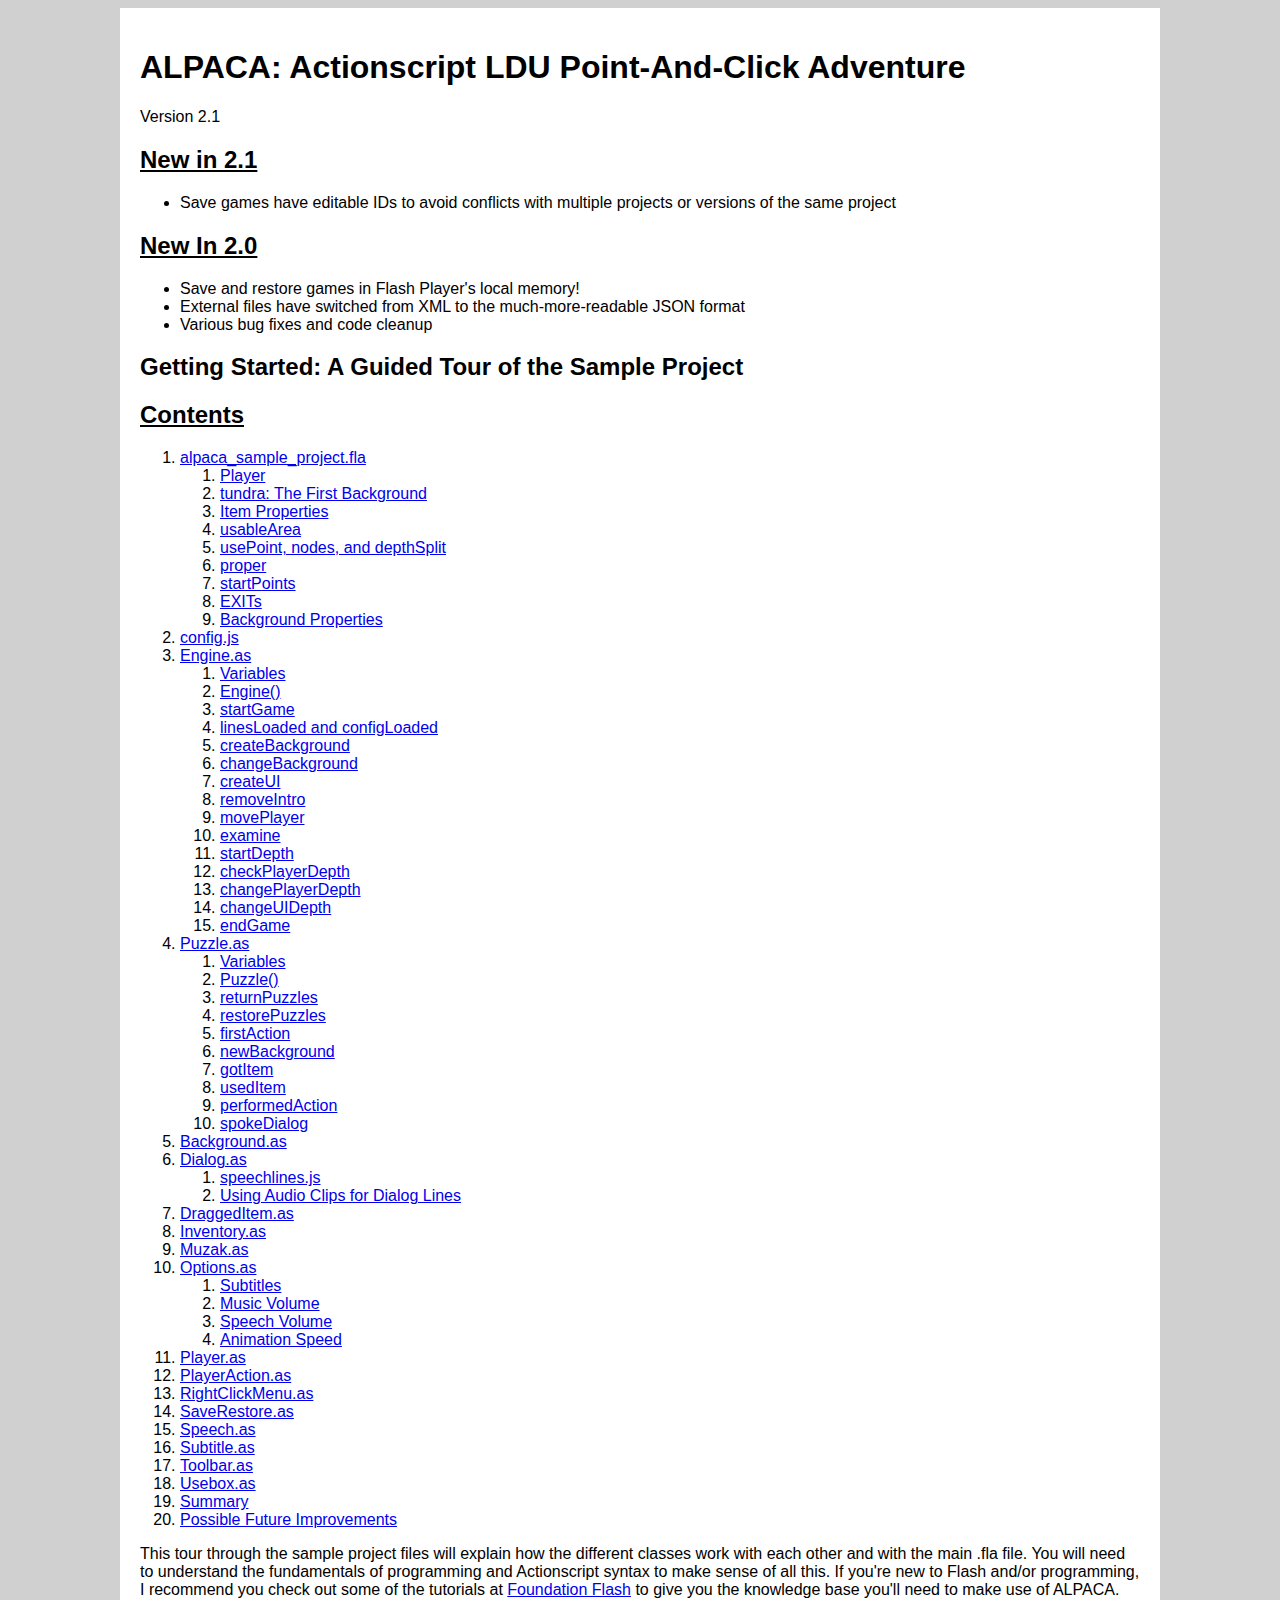
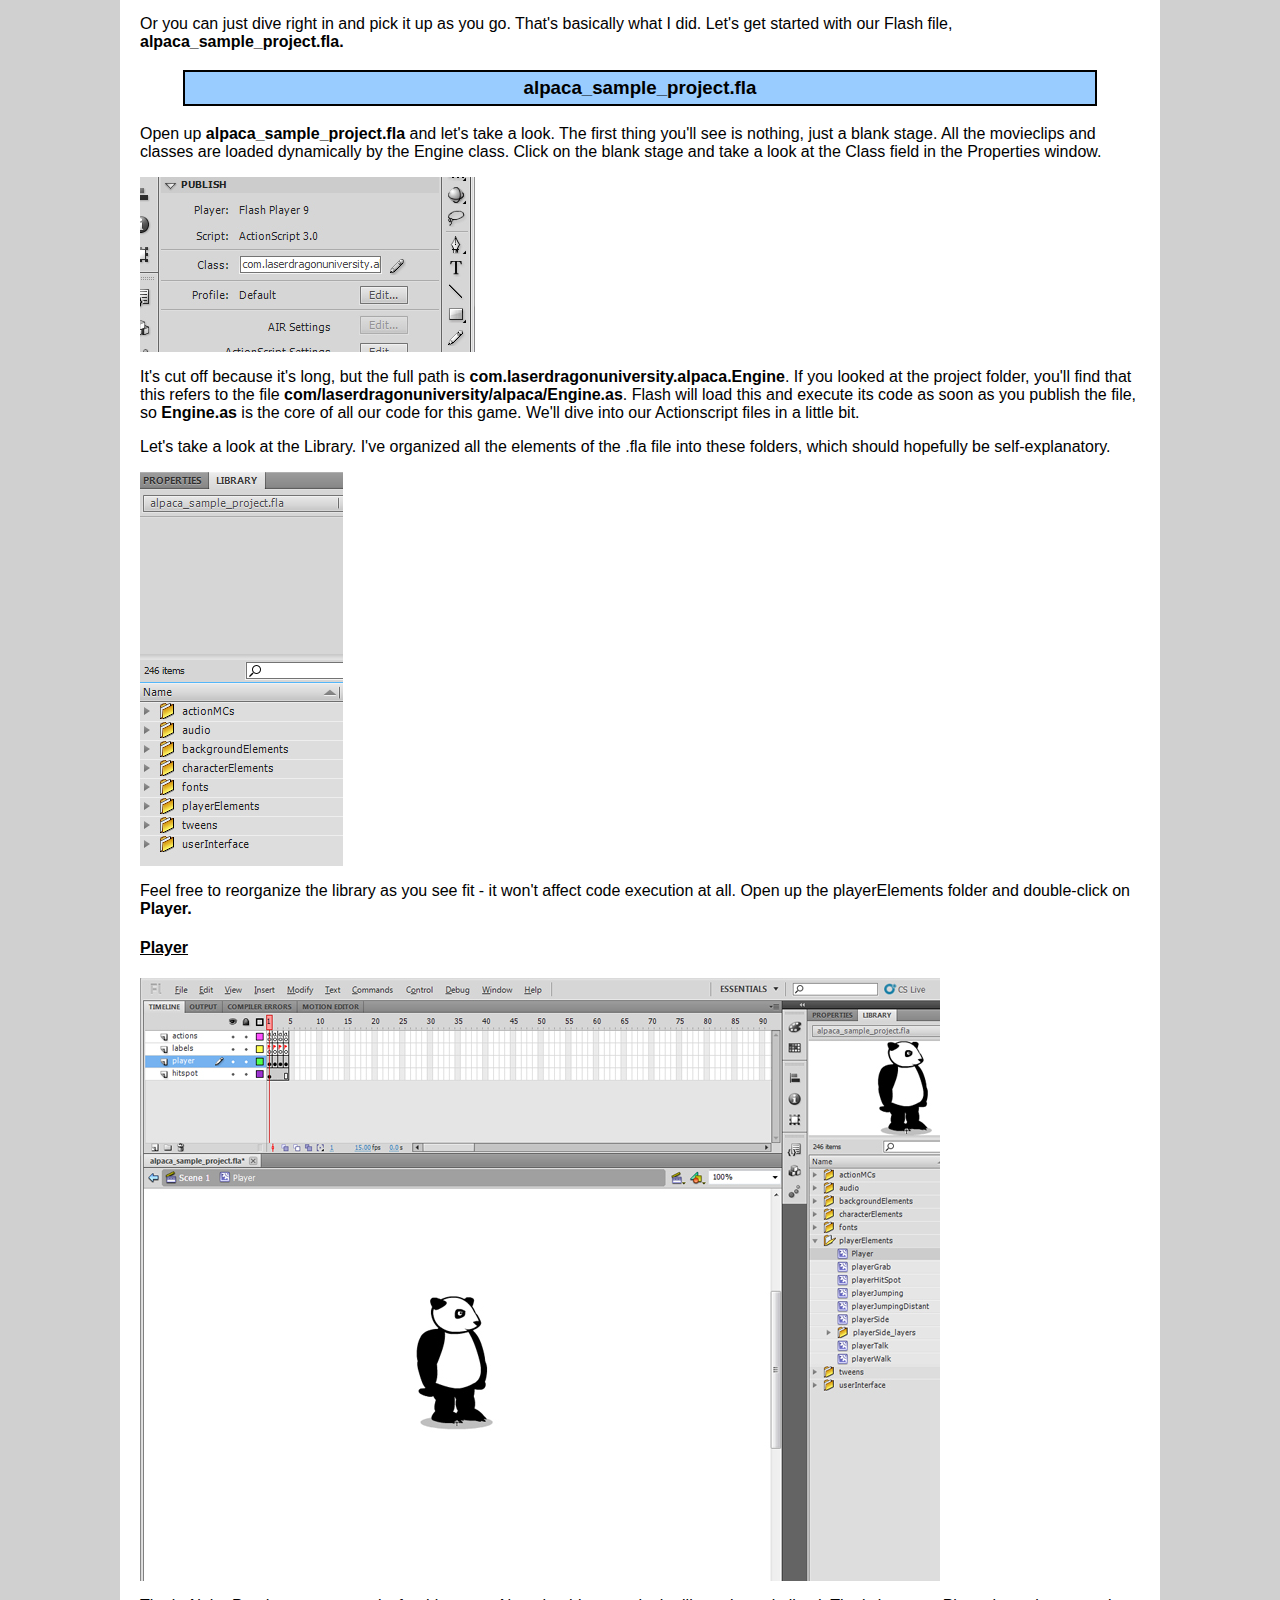
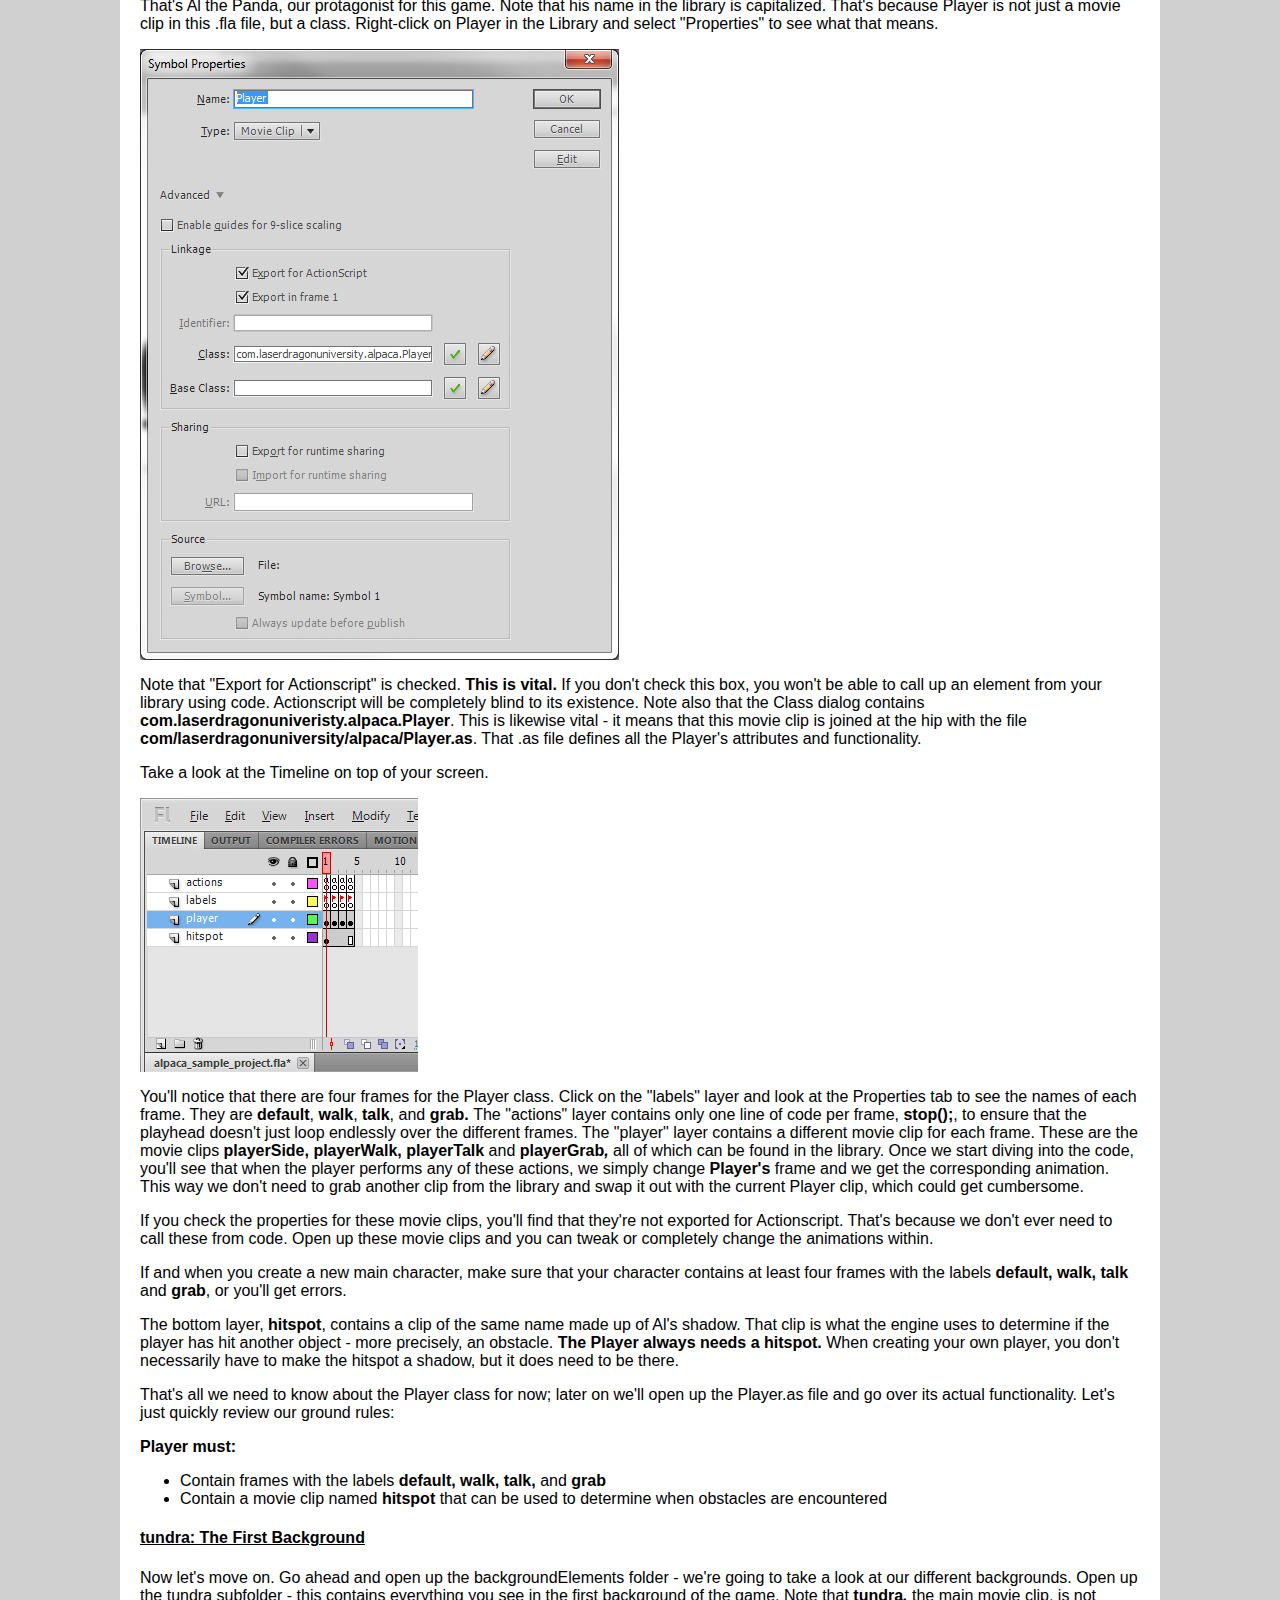
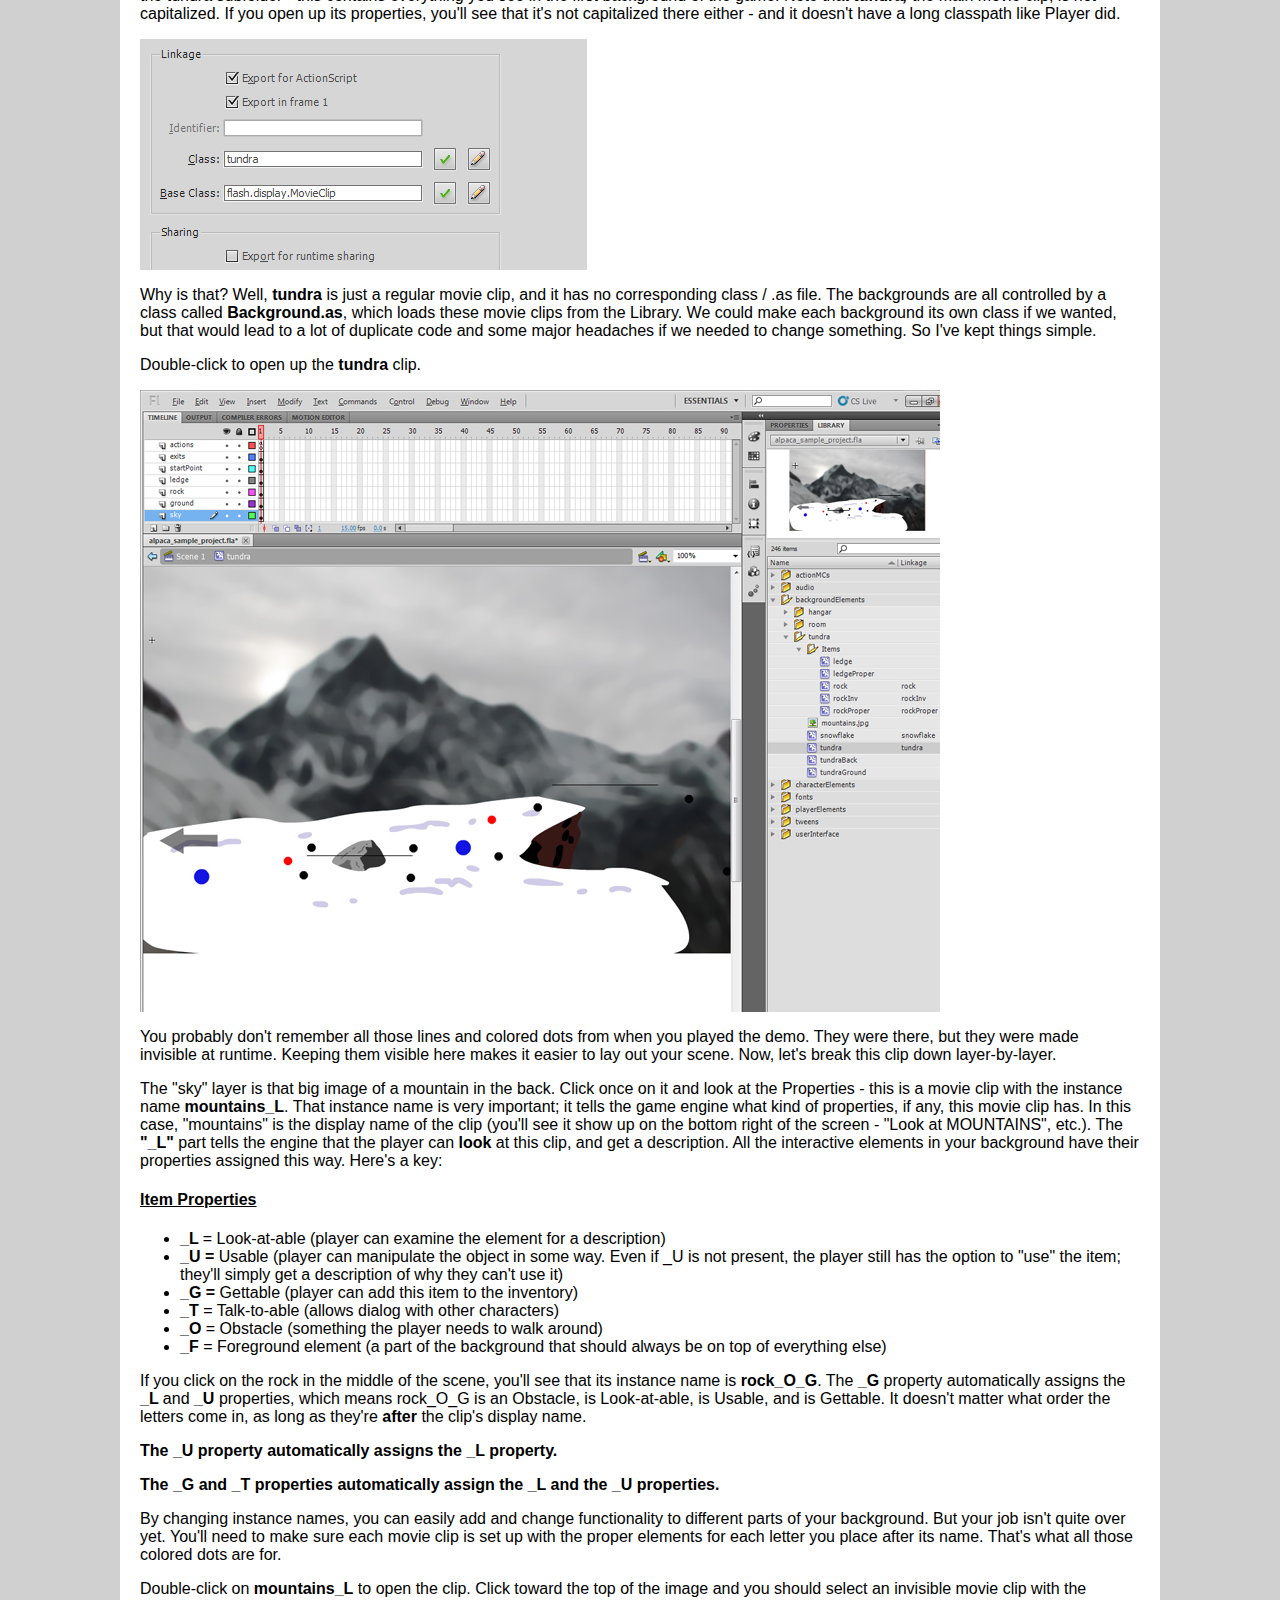
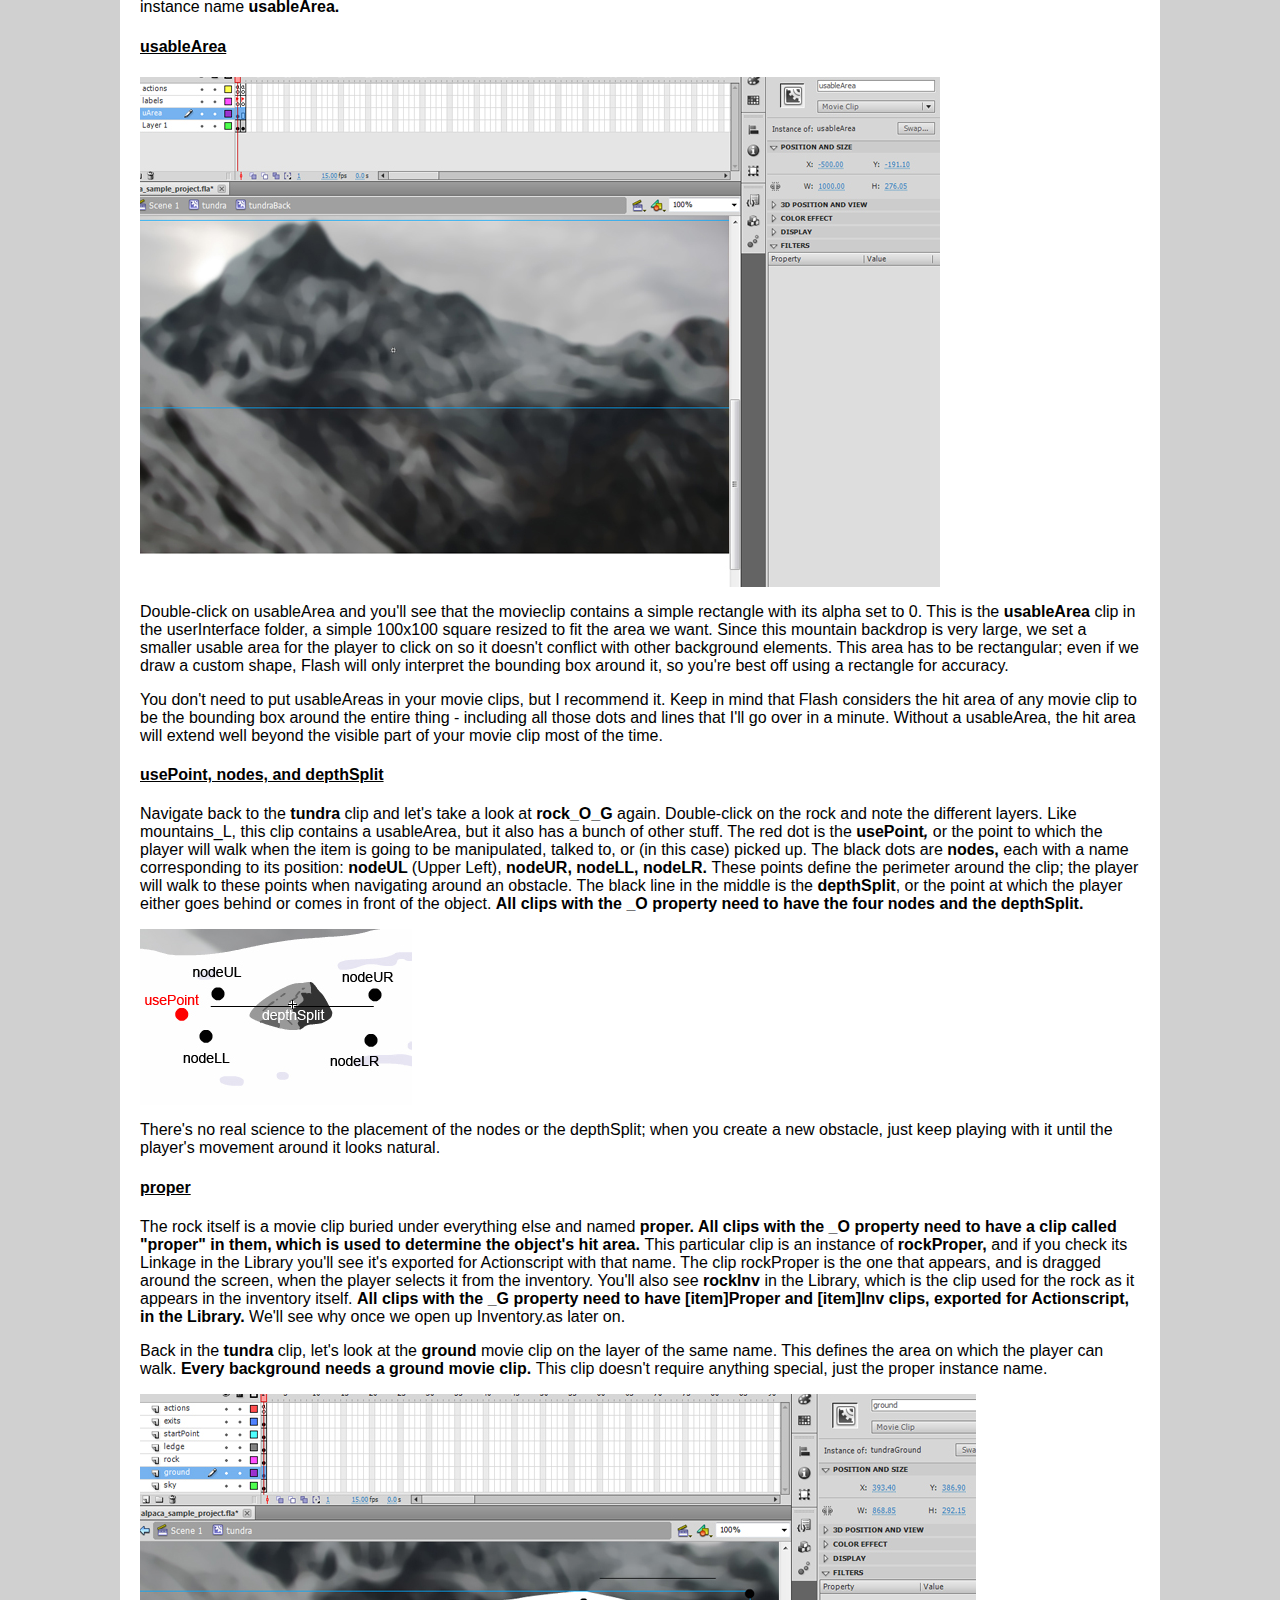
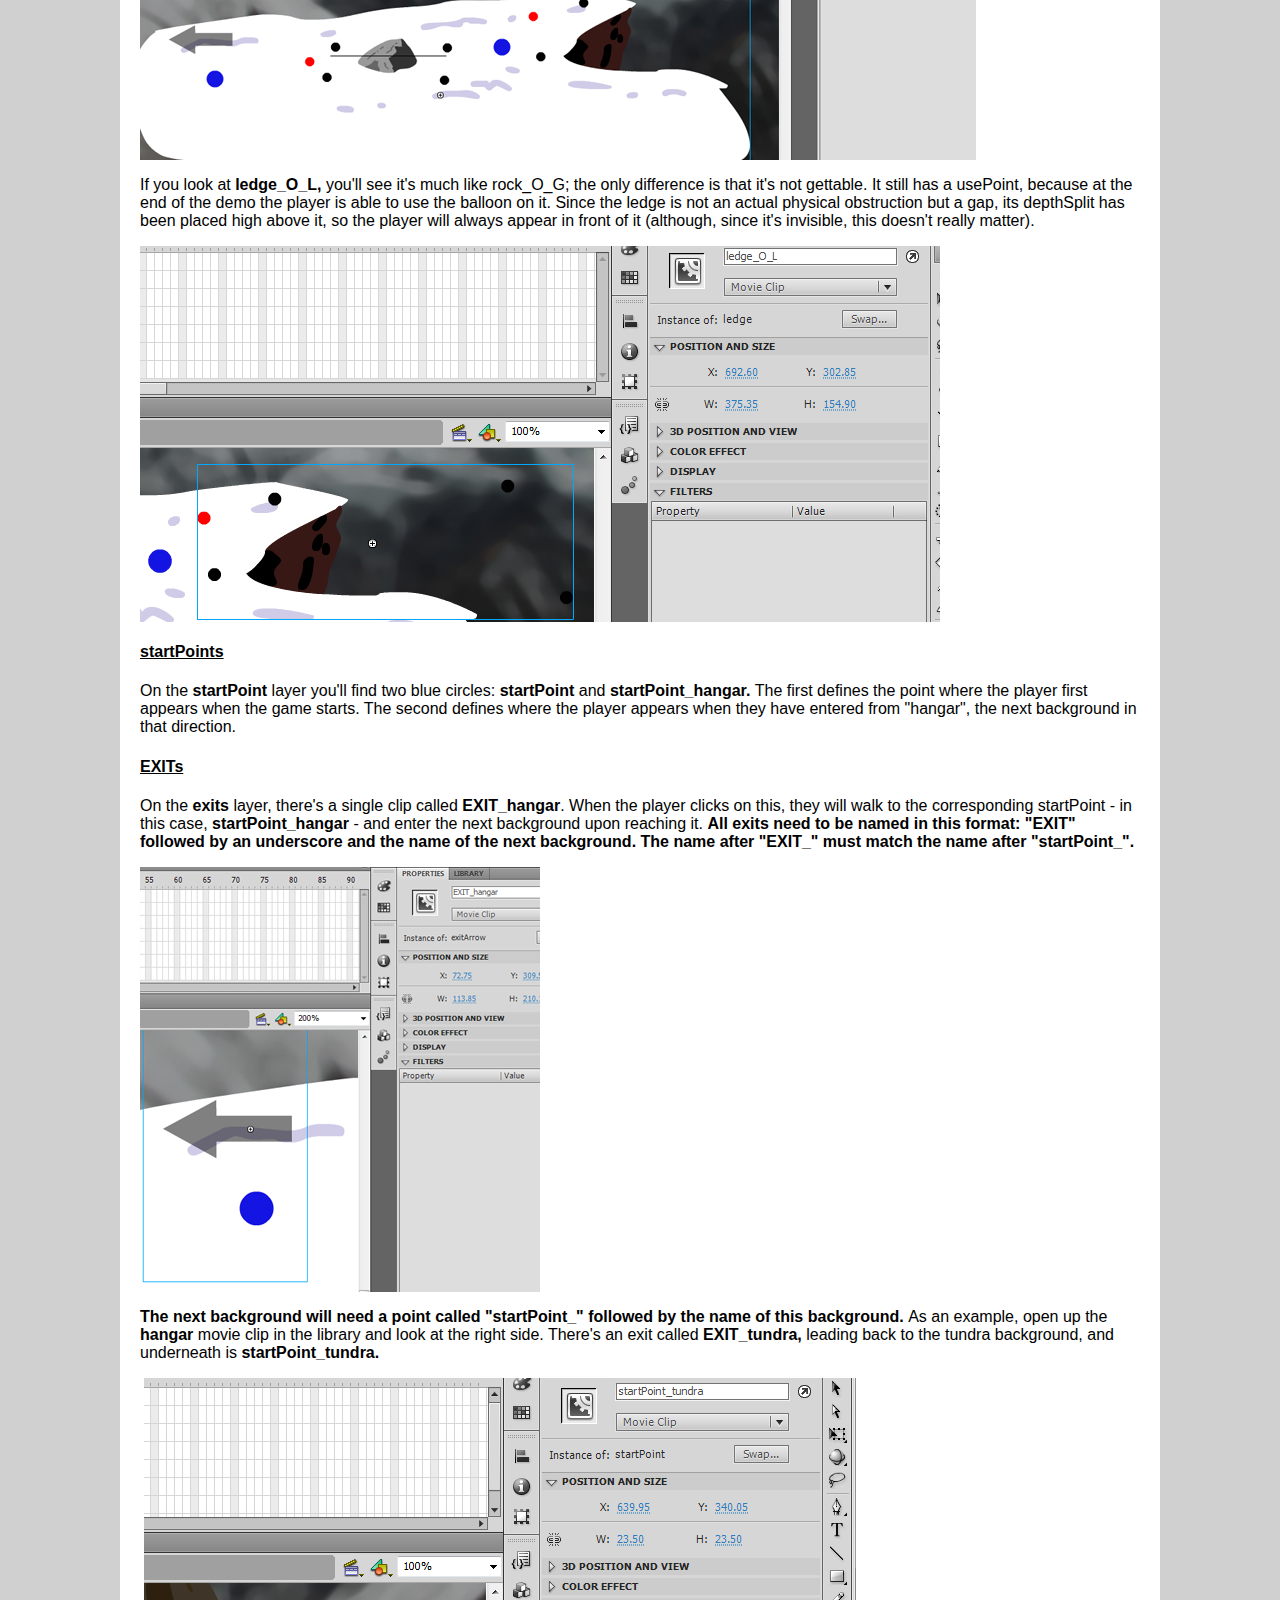
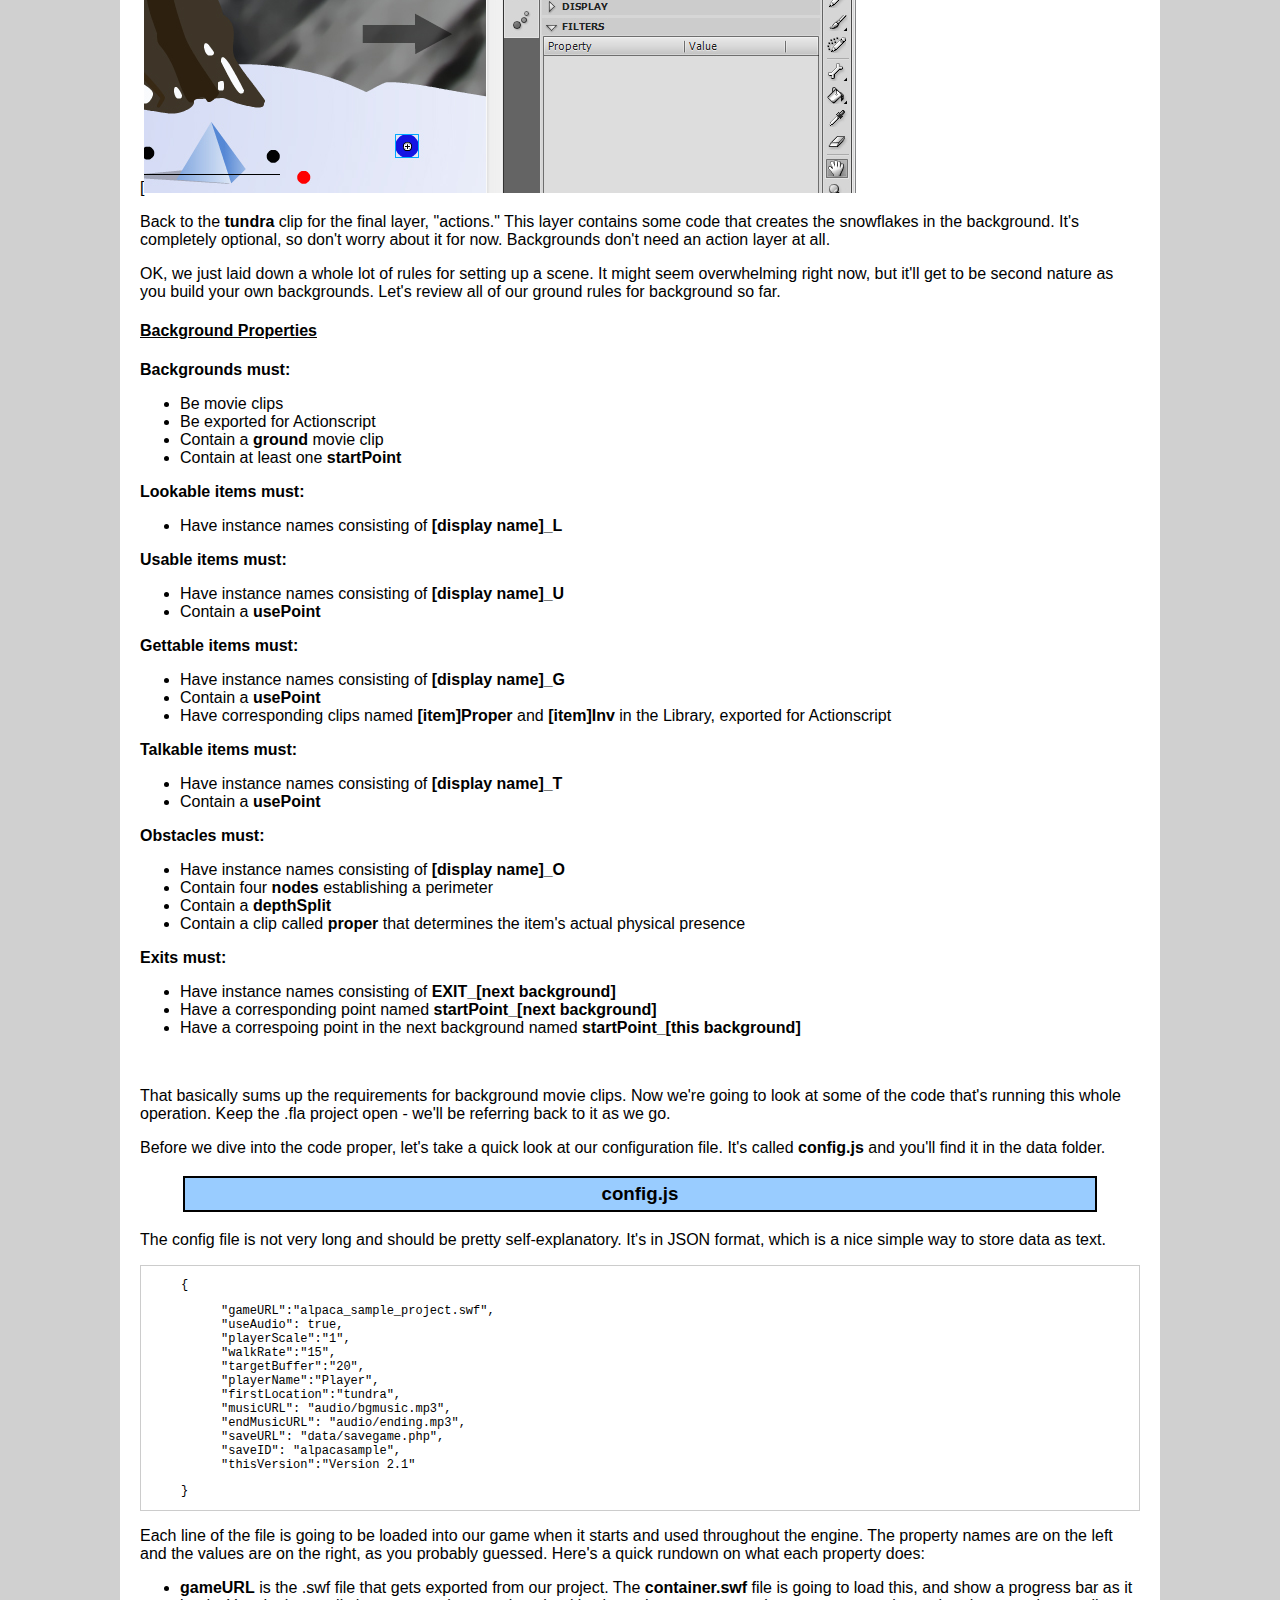
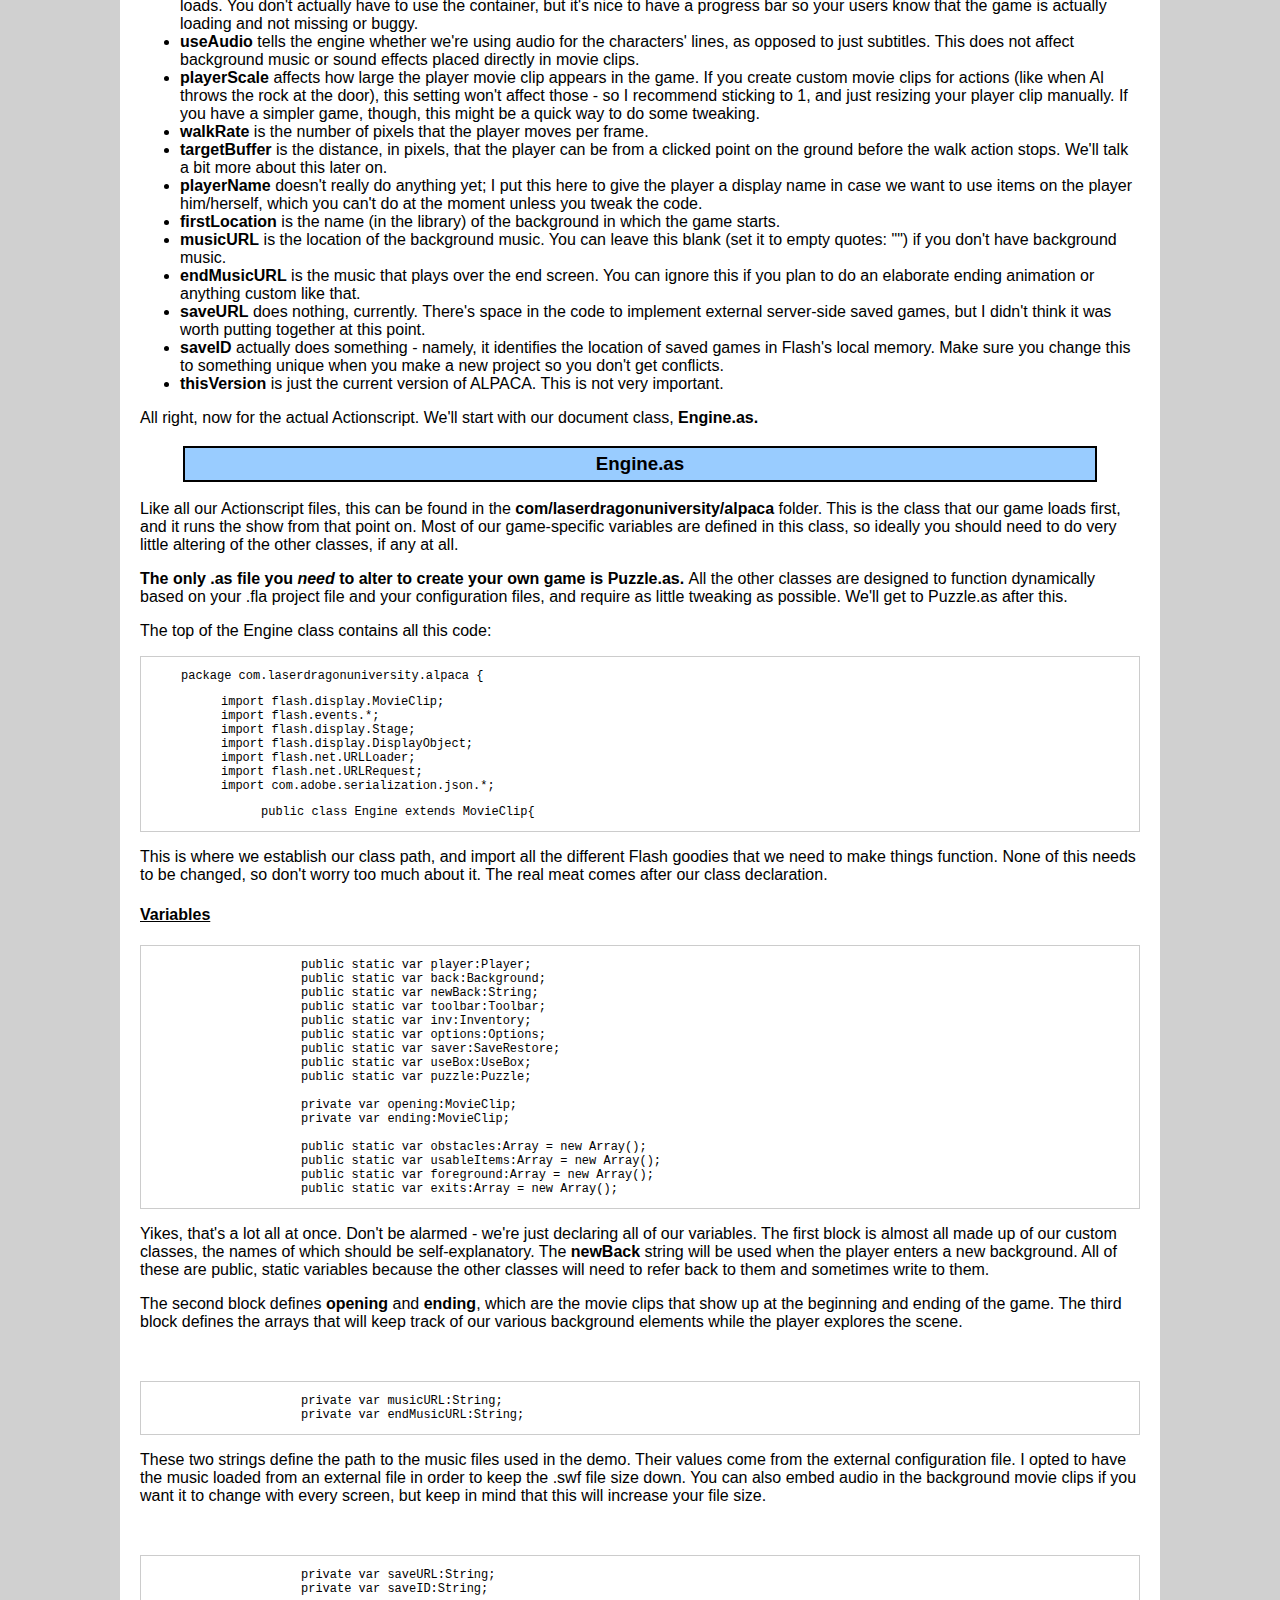
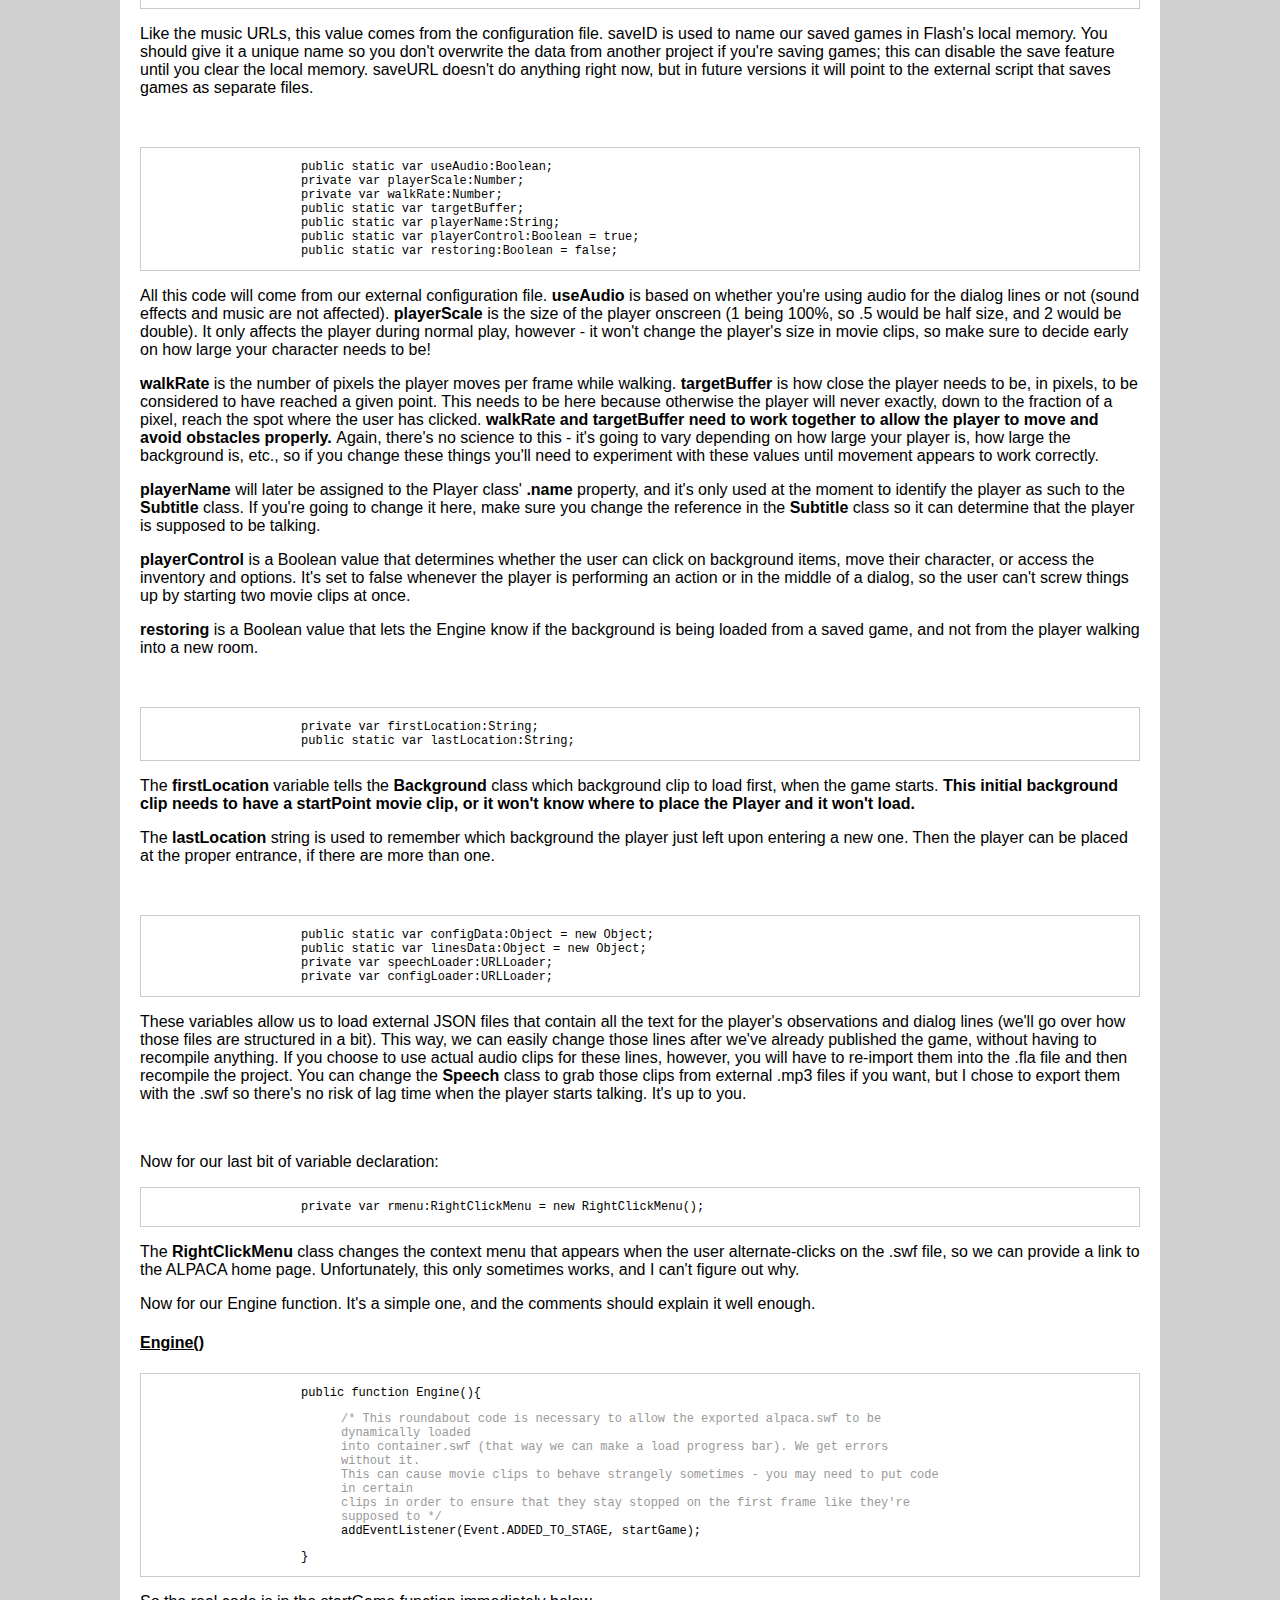
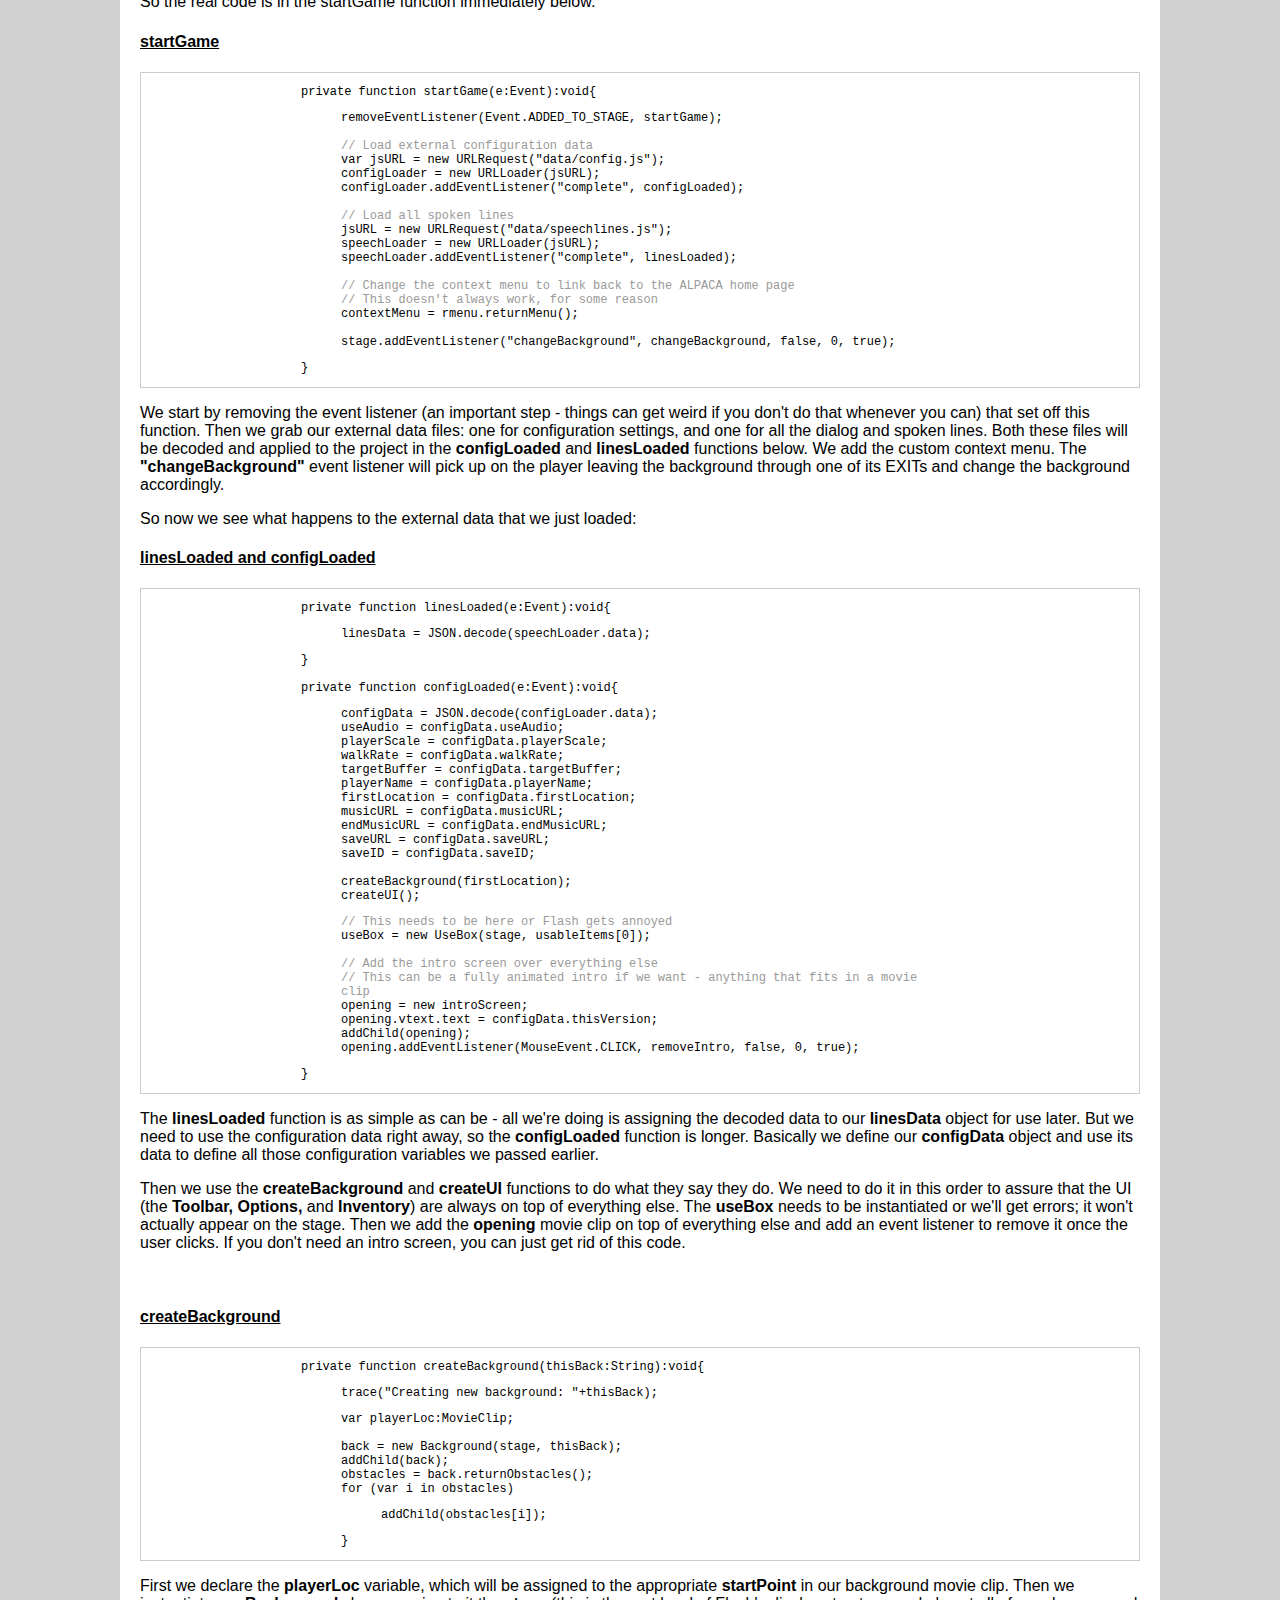
<file: Flash/docs/index.htm>
<!DOCTYPE HTML PUBLIC "-//W3C//DTD HTML 4.01 Transitional//EN"
"http://www.w3.org/TR/html4/loose.dtd">
<html>
<head>
<title>ALPACA Documentation</title>
<meta http-equiv="Content-Type" content="text/html; charset=iso-8859-1">
<style type="text/css">
body{
    background-color: #d0d0d0;
    font-family: sans-serif;
}
.content {
    background-color: #ffffff;
    width: 1000px;
    padding: 20px;
    margin-top:0px;
    margin-left:auto;
    margin-right: auto;
}
.heading {
	background-color: #99CCFF;
	border: 2px solid #000000;
	width: 90%;
	padding: 5px 5px 5px 5px;
	text-align: center;
	margin-left:auto;
	margin-right:auto;
}
h4{
	text-decoration: underline;
}
.code {
	border: 1px solid #cccccc;
	font-family:"Courier New", Courier, mono;
	font-size:12px;
}
.style1 {color: #808080}
.style2 {color: #999999}
</style>
</head>

<body>
<div class="content">

<h1>ALPACA: Actionscript LDU Point-And-Click Adventure</h1>
<p>Version 2.1 </p>
<h2><u>New in 2.1</u></h2>
<ul>
	<li>Save games have editable IDs to avoid conflicts with multiple projects or versions of the same project</li>
</ul>
<h2><U>New In 2.0</U></h2>
<ul>
<li>Save and restore games in Flash Player's local memory!</li>
<li>External files have switched from XML to the much-more-readable JSON format </li>
	<li>Various bug fixes and code cleanup
    </li>
    </ul>
<h2>Getting Started: A Guided Tour of the Sample Project</h2>
<h2><U>Contents</U></h2>
<ol>
	<div id="contents">
	</div>
</ol>

      <p>This tour through the sample project files will explain how the different classes work with each other and with the main .fla file. You will need to understand the fundamentals of programming and Actionscript syntax to make sense of all this. If you're new to Flash and/or programming, I recommend you check out some of the tutorials at <a href="http://www.foundation-flash.com">Foundation Flash</a> to give you the knowledge base you'll need to make use of ALPACA.</p>
	  <p>Or you can just dive right in and pick it up as you go. That's basically what I did. Let's get started with our Flash file, <strong>alpaca_sample_project.fla.</strong></p>
	  <h3 class="heading"><a name="fla">alpaca_sample_project.fla</a></h3>
	  <p>Open up <strong>alpaca_sample_project.fla </strong>and let's take a look. The first thing you'll see is nothing, just a blank stage. All the movieclips and classes are loaded dynamically by the Engine class. Click on the blank stage and take a look at the Class field in the Properties window.</p>
<p><img src="images/document_class.jpg" width="335" height="175"></p>
	  <p>It's cut off because it's long, but the full path is <strong>com.laserdragonuniversity.alpaca.Engine</strong>. If you looked at the project folder, you'll find that this refers to the file <strong>com/laserdragonuniversity/alpaca/Engine.as</strong>. Flash will load this and execute its code as soon as you publish the file, so <strong>Engine.as</strong> is the core of all our code for this game. We'll dive into our Actionscript files in a little bit.</p>
	  <p>Let's take a look at the Library. I've organized all the elements of the .fla file into these folders, which should hopefully be self-explanatory.</p>
	  <p><img src="images/folders.jpg" width="203" height="394"></p>
	  <p>Feel free to reorganize the library as you see fit - it won't affect code execution at all. Open up the playerElements folder and double-click on <strong>Player.</strong></p>
	  <h4><a name="player" id="substart">Player</a></h4>
	  <p><img src="images/al.jpg" width="800" height="603"></p>
	  <p>That's Al the Panda, our protagonist for this game. Note that his name in the library is capitalized. That's because Player is not just a movie clip in this .fla file, but a class. Right-click on Player in the Library and select &quot;Properties&quot; to see what that means.</p>
	  <p><img src="images/player_linkage.jpg" width="479" height="611"></p>
	  <p>Note that &quot;Export for Actionscript&quot; is checked. <strong>This is vital. </strong>If you don't check this box, you won't be able to call up an element from your library using code. Actionscript will be completely blind to its existence. Note also that the Class dialog contains <strong>com.laserdragonuniveristy.alpaca.Player</strong>. This is likewise vital - it means that this movie clip is joined at the hip with the file <strong>com/laserdragonuniversity/alpaca/Player.as</strong>. That .as file defines all the Player's attributes and functionality.</p>
	  <p>Take a look at the Timeline on top of your screen.</p>
	  <p><img src="images/al_layers.jpg" width="278" height="274"></p>
	  <p>You'll notice that there are four frames for the Player class. Click on the &quot;labels&quot; layer and look at the Properties tab to see the names of each frame. They are <strong>default</strong>, <strong>walk</strong>, <strong>talk</strong>, and <strong>grab. </strong>The &quot;actions&quot; layer contains only one line of code per frame, <strong>stop();</strong>, to ensure that the playhead doesn't just loop endlessly over the different frames. The &quot;player&quot; layer contains a different movie clip for each frame. These are the movie clips <strong>playerSide, playerWalk, playerTalk </strong>and <strong>playerGrab<em>, </em></strong>all of which can be found in the library. Once we start diving into the code, you'll see that when the player performs any of these actions, we simply change <strong>Player's </strong>frame and we get the corresponding animation. This way we don't need to grab another clip from the library and swap it out with the current Player clip, which could get cumbersome.</p>
	  <p>If you check the properties for these movie clips, you'll find that they're not exported for Actionscript. That's because we don't ever need to call these from code. Open up these movie clips and you can tweak or completely change the animations within. </p>
	  <p>If and when you create a new main character, make sure that your character contains at least four frames with the labels <strong>default, walk, talk </strong>and <strong>grab</strong>, or you'll get errors.</p>
	  <p>The bottom layer, <strong>hitspot</strong>, contains a clip of the same name made up of Al's shadow. That clip is what the engine uses to determine if the player has hit another object - more precisely, an obstacle. <strong>The Player always needs a hitspot. </strong>When creating your own player, you don't necessarily have to make the hitspot a shadow, but it does need to be there. </p>
	  <p>That's all we need to know about the Player class for now; later on we'll open up the Player.as file and go over its actual functionality. Let's just quickly review our ground rules: </p>
	  <p><strong>Player must:</strong> </p>
	  <ul>
	    <li>Contain frames with the labels <strong>default, walk, talk, </strong>and <strong>grab</strong></li>
	    <li>Contain a movie clip named <strong>hitspot </strong>that can be used to determine when obstacles are encountered </li>
      </ul>
	  <h4><a name="tundra">tundra: The First Background</a></h4>
	  <p>Now let's move on. Go ahead and open up the backgroundElements folder - we're going to take a look at our different backgrounds. Open up the tundra subfolder - this contains everything you see in the first background of the game. Note that <strong>tundra<em>, </em></strong>the main movie clip, is not capitalized. If you open up its properties, you'll see that it's not capitalized there either - and it doesn't have a long classpath like Player did.</p>
	  <p><img src="images/tundra_linkage.jpg" width="447" height="231"></p>
	  <p>Why is that? Well, <strong>tundra </strong>is just a regular movie clip, and it has no corresponding class / .as file. The backgrounds are all controlled by a class called <strong>Background.as</strong>, which loads these movie clips from the Library. We could make each background its own class if we wanted, but that would lead to a lot of duplicate code and some major headaches if we needed to change something. So I've kept things simple.</p>
	  <p>Double-click to open up the <strong>tundra</strong> clip.</p>
	  <p><img src="images/tundra.jpg" width="800" height="622"></p>
	  <p>You probably don't remember all those lines and colored dots from when you played the demo. They were there, but they were made invisible at runtime. Keeping them visible here makes it easier to lay out your scene. Now, let's break this clip down layer-by-layer.</p>
	  <p>The &quot;sky&quot; layer is that big image of a mountain in the back. Click once on it and look at the Properties - this is a movie clip with the instance name <strong>mountains_L</strong>. That instance name is very important; it tells the game engine what kind of properties, if any, this movie clip has. In this case, &quot;mountains&quot; is the display name of the clip (you'll see it show up on the bottom right of the screen - &quot;Look at MOUNTAINS&quot;, etc.). The <strong>&quot;_L&quot; </strong>part tells the engine that the player can <strong>look</strong> at this clip, and get a description. All the interactive elements in your background have their properties assigned this way. Here's a key:</p>
	  <h4><a name="itemprops" id="itemprops">Item Properties</a></h4>
	  <ul>
	    <li><strong>_L </strong>= Look-at-able (player can examine the element for a description) </li>
	    <li><strong>_U = </strong>Usable (player can manipulate the object in some way. Even if _U is not present, the player still has the option to &quot;use&quot; the item; they'll simply get a description of why they can't use it)</li>
	    <li><strong>_G = </strong>Gettable (player can add this item to the inventory) </li>
	    <li><strong>_T </strong>= Talk-to-able (allows dialog with other characters) </li>
	    <li><strong>_O </strong>= Obstacle (something the player needs to walk around)</li>
	    <li><strong>_F </strong>= Foreground element (a part of the background that should always be on top of everything else)</li>
      </ul>
	  <p>If you click on the rock in the middle of the scene, you'll see that its instance name is <strong>rock_O_G</strong>. The <strong>_G </strong>property automatically assigns the <strong>_L </strong>and <strong>_U </strong>properties, which means rock_O_G is an Obstacle, is Look-at-able, is Usable, and is Gettable. It doesn't matter what order the letters come in, as long as they're <strong>after </strong>the clip's display name.</p>
	  <p><strong>The _U property automatically assigns the _L property. </strong></p>
	  <p><strong>The _G and _T properties automatically assign the _L and the _U properties.</strong></p>
	  <p>By changing instance names, you can easily add and change functionality to different parts of your background. But your job isn't quite over yet. You'll need to make sure each movie clip is set up with the proper elements for each letter you place after its name. That's what all those colored dots are for.</p>
	  <p>Double-click on <strong>mountains_L</strong> to open the clip. Click toward the top of the image and you should select an invisible movie clip with the instance name <strong>usableArea.</strong></p>
	  <h4><a name="usablearea" id="usablearea">usableArea</a></h4>
	  <p><img src="images/mountain_uarea.jpg" width="800" height="510"></p>
	  <p>Double-click on usableArea and you'll see that the movieclip contains a simple rectangle with its alpha set to 0. This is the <strong>usableArea</strong> clip in the userInterface folder, a simple 100x100 square resized to fit the area we want. Since this mountain backdrop is very large, we set a smaller usable area for the player to click on so it doesn't conflict with other background elements. This area has to be rectangular; even if we draw a custom shape, Flash will only interpret the bounding box around it, so you're best off using a rectangle for accuracy. </p>
	  <p>You don't need to put usableAreas in your movie clips, but I recommend it. Keep in mind that Flash considers the hit area of any movie clip to be the bounding box around the entire thing - including all those dots and lines that I'll go over in a minute. Without a usableArea, the hit area will extend well beyond the visible part of your movie clip most of the time. </p>
	  <h4><a name="usepoint" id="usepoint">usePoint, nodes, and depthSplit</a></h4>
	  <p>Navigate back to the <strong>tundra </strong>clip and let's take a look at <strong>rock_O_G </strong>again. Double-click on the rock and note the different layers. Like mountains_L, this clip contains a usableArea, but it also has a bunch of other stuff. The red dot is the <strong>usePoint<em>, </em></strong>or the point to which the player will walk when the item is going to be manipulated, talked to, or (in this case) picked up. The black dots are <strong>nodes, </strong>each with a name corresponding to its position: <strong>nodeUL </strong>(Upper Left), <strong>nodeUR, nodeLL, nodeLR. </strong> These points define the perimeter around the clip; the player will walk to these points when navigating around an obstacle. The black line in the middle is the <strong>depthSplit</strong>, or the point at which the player either goes behind or comes in front of the object. <strong>All clips with the _O property need to have the four nodes and the depthSplit.</strong></p>
	  <p><img src="images/rock.jpg" width="272" height="176"></p>
	  <p>There's no real science to the placement of the nodes or the depthSplit; when you create a new obstacle, just keep playing with it until the player's movement around it looks natural.</p>
	  <h4><a name="proper">proper</a></h4>
	  <p>The rock itself is a movie clip buried under everything else and named <strong>proper. </strong><strong>All clips with the _O property need to have a clip called &quot;proper&quot; in them, which is used to determine the object's hit area. </strong>This particular clip is an instance of <strong>rockProper, </strong>and if you check its Linkage in the Library you'll see it's exported for Actionscript with that name. The clip rockProper is the one that appears, and is dragged around the screen, when the player selects it from the inventory. You'll also see <strong>rockInv</strong> in the Library, which is the clip used for the rock as it appears in the inventory itself. <strong>All clips with the _G property need to have [item]Proper and [item]Inv clips, exported for Actionscript, in the Library. </strong>We'll see why once we open up Inventory.as later on. </p>
	  <p>Back in the <strong>tundra </strong>clip, let's look at the <strong>ground </strong>movie clip on the layer of the same name. This defines the area on which the player can walk. <strong>Every background needs a ground movie clip. </strong>This clip doesn't require anything special, just the proper instance name.</p>
	  <p><img src="images/ground.jpg" width="836" height="366"></p>
	  <p>If you look at <strong>ledge_O_L, </strong>you'll see it's much like rock_O_G; the only difference is that it's not gettable. It still has a usePoint, because at the end of the demo the player is able to use the balloon on it. Since the ledge is not an actual physical obstruction but a gap, its depthSplit has been placed high above it, so the player will always appear in front of it (although, since it's invisible, this doesn't really matter). </p>
	  <p><img src="images/ledge.jpg" width="800" height="376"></p>
	  <h4><a name="startpoints">startPoints</a></h4>
	  <p>On the <strong>startPoint </strong>layer you'll find two blue circles: <strong>startPoint </strong>and <strong>startPoint_hangar. </strong>The first defines the point where the player first appears when the game starts. The second defines where the player appears when they have entered from &quot;hangar&quot;, the next background in that direction.</p>
	  <h4><a name="exits">EXITs</a></h4>
	  <p>On the <strong>exits </strong>layer, there's a single clip called <strong>EXIT_hangar</strong>. When the player clicks on this, they will walk to the corresponding startPoint - in this case, <strong>startPoint_hangar</strong> - and enter the next background upon reaching it. <strong>All exits need to be named in this format: &quot;EXIT&quot; followed by an underscore and the name of the next background. The name after &quot;EXIT_&quot; must match the name after &quot;startPoint_&quot;.</strong></p>
	  <p><img src="images/exit_hangar.jpg" width="400" height="425"></p>
	  <p><strong>The next background will need a point called &quot;startPoint_&quot; followed by the name of this background. </strong>As an example, open up the <strong>hangar </strong>movie clip in the library and look at the right side. There's an exit called <strong>EXIT_tundra, </strong>leading back to the tundra background, and underneath is <strong>startPoint_tundra.</strong></p>
	  <p>[<img src="images/hangar_sp.jpg" width="712" height="415"></p>
	  <p>Back to the <strong>tundra </strong>clip for the final layer, &quot;actions.&quot; This layer contains some code that creates the snowflakes in the background. It's completely optional, so don't worry about it for now. Backgrounds don't need an action layer at all.</p>
	  <p>OK, we just laid down a whole lot of rules for setting up a scene. It might seem overwhelming right now, but it'll get to be second nature as you build your own backgrounds. Let's review all of our ground rules for background so far.</p>
	  <h4><a name="backgroundprops" id="subend">Background Properties</a></h4>
	  <p><strong>Backgrounds must:</strong></p>
	  <ul>
	    <li>Be movie clips</li>
	    <li>Be exported for Actionscript</li>
	    <li>Contain a <strong>ground </strong>movie clip</li>
	    <li>Contain at least one <strong>startPoint</strong></li>
      </ul>
	  <p><strong>Lookable items  must:</strong> </p>
	  <ul>
	    <li>Have instance names consisting of <strong>[display name]_L</strong> </li>
      </ul>
	  <p><strong>Usable items  must:</strong> </p>
	  <ul>
	    <li>Have instance names consisting of <strong>[display name]_U</strong></li>
	    <li>Contain a <strong>usePoint</strong> </li>
      </ul>
	  <p><strong>Gettable items must:</strong> </p>
	  <ul>
	    <li>Have instance names consisting of <strong>[display name]_G</strong></li>
	    <li>Contain a <strong>usePoint</strong> </li>
	    <li>Have corresponding clips named <strong>[item]Proper </strong>and <strong>[item]Inv </strong>in the Library, exported for Actionscript </li>
      </ul>
	  <p><strong>Talkable items must: </strong></p>
	  <ul>
	    <li>Have instance names consisting of <strong>[display name]_T</strong> </li>
	    <li>Contain a <strong>usePoint</strong> </li>
      </ul>
	  <p><strong>Obstacles must:</strong> </p>
	  <ul>
	    <li>Have instance names consisting of <strong>[display name]_O</strong></li>
	    <li>Contain four <strong>nodes </strong>establishing a perimeter</li>
	    <li>Contain a <strong>depthSplit </strong></li>
	    <li>Contain a clip called <strong>proper </strong>that determines the item's actual physical presence</li>

      </ul>
	  <p><strong>Exits must: </strong></p>
	  <ul>
	    <li>Have instance names consisting of <strong>EXIT_[next background] </strong></li>
	    <li>Have a corresponding point named <strong>startPoint_[next background] </strong></li>
	    <li>Have a correspoing point in the next background named <strong>startPoint_[this background] </strong></li>
      </ul>
	  <p>&nbsp;</p>
	  <p>That basically sums up the requirements for background movie clips.  Now we're going to look at some of the code that's running this whole operation.  Keep the .fla project open - we'll be referring back to it as we go. </p>
	  <p>Before we dive into the code proper, let's take a quick look at our configuration file. It's called <strong>config.js</strong> and you'll find it in the data folder.</p>
	  <h3 class="heading"><a name="config.js">config.js</a></h3>
	      <p>The config file is not very long and should be pretty self-explanatory. It's in JSON format, which is a nice simple way to store data as text.</p>
	      <div class="code">
	          <blockquote>
	            {
	                <blockquote>
	                    "gameURL":"alpaca_sample_project.swf",<br/>
                          "useAudio": true,<br/>
                          "playerScale":"1",<br/>
                          "walkRate":"15",<br/>
                          "targetBuffer":"20",<br/>
                          "playerName":"Player",<br/>
                          "firstLocation":"tundra",<br/>
                          "musicURL": "audio/bgmusic.mp3",<br/>
                          "endMusicURL": "audio/ending.mp3",<br/>
                          "saveURL": "data/savegame.php",<br/>
                          "saveID": "alpacasample",<br/>
                          "thisVersion":"Version 2.1"<br/>
                    </blockquote>
	            }
	        </blockquote>
	    </div>
	    <p>Each line of the file is going to be loaded into our game when it starts and used throughout the engine. The property names are on the left and the values are on the right, as you probably guessed. Here's a quick rundown on what each property does:</p>
	    <ul>
	        <li><strong>gameURL</strong> is the .swf file that gets exported from our project. The <strong>container.swf</strong> file is going to load this, and show a progress bar as it loads. You don't actually have to use the container, but it's nice to have a progress bar so your users know that the game is actually loading and not missing or buggy.</li>
	        <li><strong>useAudio</strong> tells the engine whether we're using audio for the characters' lines, as opposed to just subtitles. This does not affect background music or sound effects placed directly in movie clips.</li>
	        <li><strong>playerScale</strong> affects how large the player movie clip appears in the game. If you create custom movie clips for actions (like when Al throws the rock at the door), this setting won't affect those - so I recommend sticking to 1, and just resizing your player clip manually. If you have a simpler game, though, this might be a quick way to do some tweaking.
	        <li><strong>walkRate</strong> is the number of pixels that the player moves per frame.
	        <li><strong>targetBuffer</strong> is the distance, in pixels, that the player can be from a clicked point on the ground before the walk action stops. We'll talk a bit more about this later on.
	        <li><strong>playerName</strong> doesn't really do anything yet; I put this here to give the player a display name in case we want to use items on the player him/herself, which you can't do at the moment unless you tweak the code.
	        <li><strong>firstLocation</strong> is the name (in the library) of the background in which the game starts.
	        <li><strong>musicURL</strong> is the location of the background music. You can leave this blank (set it to empty quotes: "") if you don't have background music.
	        <li><strong>endMusicURL</strong> is the music that plays over the end screen. You can ignore this if you plan to do an elaborate ending animation or anything custom like that.
	        <li><strong>saveURL</strong> does nothing, currently. There's space in the code to implement external server-side saved games, but I didn't think it was worth putting together at this point.
	        <li><strong>saveID</strong> actually does something - namely, it identifies the location of saved games in Flash's local memory. Make sure you change this to something unique when you make a new project so you don't get conflicts.
	        <li><strong>thisVersion</strong> is just the current version of ALPACA. This is not very important.
	        </ul>
	     <p>All right, now for the actual Actionscript. We'll start with our document class, <strong>Engine.as.</strong></p>
	  <h3 class="heading"><a name="engine">Engine.as</a></h3>
	  <p>Like all our Actionscript files, this can be found in the <strong>com/laserdragonuniversity/alpaca</strong> folder. This is the class that our game loads first, and it runs the show from that point on. Most of our game-specific variables are defined in this class, so ideally you should need to do very little altering of the other classes, if any at all. </p>
	  <p><strong>The only .as file you <em>need</em> to alter to create your own game is Puzzle.as. </strong>All the other classes are designed to function dynamically based on your .fla project file and your configuration files, and require as little tweaking as possible. We'll get to Puzzle.as after this.</p>
	  <p>The top of the Engine class contains all this code:</p>
	  <div class="code">
	    <blockquote>
	      package com.laserdragonuniversity.alpaca {
	      <blockquote>import flash.display.MovieClip;<br>
	        import flash.events.*;<br>
	        import flash.display.Stage;<br>
	        import flash.display.DisplayObject;<br>
	        import flash.net.URLLoader;<br>
	        import flash.net.URLRequest;<br>
	        import com.adobe.serialization.json.*;<br>
	        <blockquote>public class Engine extends MovieClip{
            </blockquote>
          </blockquote>
        </blockquote>

      </div>

	  <p>This is where we establish our class path, and import all the different Flash goodies that we need to make things function. None of this needs to be changed, so don't worry too much about it. The real meat comes after our class declaration.</p>
	  <h4><a name="enginevars" id="substart">Variables</a></h4>
	  <div class="code">
	    <blockquote>
	      <blockquote>
	        <blockquote>
	          <blockquote>
	            public static var player:Player;<br>
	            public static var back:Background;
	            <br>
	            public static var newBack:String;
	            <br>
	            public static var toolbar:Toolbar;
	            <br>
	            public static var inv:Inventory;
	            <br>
	            public static var options:Options;
                <br>
				public static var saver:SaveRestore;
	            <br>
	            public static var useBox:UseBox;
	            <br>
	            public static var puzzle:Puzzle;<br>
	            <br>
	            private var opening:MovieClip;
	            <br>
	            private var ending:MovieClip;
	            <br>
	            <br>
	            public static var obstacles:Array = new Array();
	            <br>
	            public static var usableItems:Array = new Array();
	            <br>
	            public static var foreground:Array = new Array();
	            <br>
	            public static var exits:Array = new Array();
              </blockquote>
	          </blockquote>
	        </blockquote>
        </blockquote>


      </div>
	  <p>Yikes, that's a lot all at once. Don't be alarmed - we're just declaring all of our variables. The first block is almost all made up of our custom classes, the names of which should be self-explanatory. The <strong>newBack</strong> string will be used when the player enters a new background. All of these are public, static variables because the other classes will need to refer back to them and sometimes write to them. </p>
	  <p>The second block defines <strong>opening </strong>and <strong>ending</strong>, which are the movie clips that show up at the beginning and ending of the game. The third block defines the arrays that will keep track of our various background elements while the player explores the scene.</p>
	  <p>&nbsp;</p>
	  <div class="code">
	    <blockquote>
	      <blockquote>
	        <blockquote>
	          <blockquote>
	            private var musicURL:String;<br>
	            private var endMusicURL:String;
              </blockquote>
	          </blockquote>
	        </blockquote>
        </blockquote>


      </div>
	  <p>These two strings define the path to the music files used in the demo. Their values come from the external configuration file. I opted to have the music loaded from an external file in order to keep the .swf file size down. You can also embed audio in the background movie clips if you want it to change with every screen, but keep in mind that this will increase your file size. </p>
	  <p>&nbsp;</p>
       <div class="code">
	    <blockquote>
	      <blockquote>
	        <blockquote>
	          <blockquote>
	            private var saveURL:String;<br>
				private var saveID:String;
              </blockquote>
            </blockquote>
          </blockquote>
        </blockquote>


      </div>
	  <p> Like the music URLs, this value comes from the configuration file. saveID is used to name our saved games in Flash's local memory. You should give it a unique name so you don't overwrite the data from another project if you're saving games; this can disable the save feature until you clear the local memory. saveURL doesn't do anything right now, but in future versions it will point to the external script that saves games as separate files.</p>
<p>&nbsp;</p>
	  <div class="code">
	    <blockquote>
	      <blockquote>
	        <blockquote>
	          <blockquote>public static var useAudio:Boolean;<br>
	            private var playerScale:Number;<br>
private var walkRate:Number;<br>
public static var targetBuffer;<br>
public static var playerName:String;<br>
public static var playerControl:Boolean = true;<br>
public static var restoring:Boolean = false;</blockquote>
	          </blockquote>
	        </blockquote>
        </blockquote>

      </div>
	  <p>All this code will come from our external configuration file. <strong>useAudio </strong>is based on whether you're using audio for the dialog lines or not (sound effects and music are not affected). <strong>playerScale </strong>is the size of the player onscreen (1 being 100%, so .5 would be half size, and 2 would be double). It only affects the player during normal play, however - it won't change the player's size in movie clips, so make sure to decide early on how large your character needs to be! </p>
	  <p><strong>walkRate </strong>is the number of pixels the player moves per frame while walking. <strong>targetBuffer </strong>is how close the player needs to be, in pixels, to be considered to have reached a given point. This needs to be here because otherwise the player will never exactly, down to the fraction of a pixel, reach the spot where the user has clicked. <strong>walkRate and targetBuffer need to work together to allow the player to move and avoid obstacles properly. </strong>Again, there's no science to this - it's going to vary depending on how large your player is, how large the background is, etc., so if you change these things you'll need to experiment with these values until movement appears to work correctly. </p>
	  <p><strong>playerName </strong>will later be assigned to the Player class' <strong>.name </strong>property, and it's only used at the moment to identify the player as such to the <strong>Subtitle </strong>class. If you're going to change it here, make sure you change the reference in the <strong>Subtitle </strong>class so it can determine that the player is supposed to be talking.</p>
	  <p><strong>playerControl </strong>is a Boolean value that determines whether the user can click on background items, move their character, or access the inventory and options. It's set to false whenever the player is performing an action or in the middle of a dialog, so the user can't screw things up by starting two movie clips at once.</p>
	  <p><strong>restoring</strong> is a Boolean value that lets the Engine know if the background is being loaded from a saved game, and not from the player walking into a new room.</p>
<p>&nbsp; </p>
	  <div class="code">
	    <blockquote>
	      <blockquote>
	        <blockquote>
	          <blockquote>
	            private var firstLocation:String;<br>
              public static var lastLocation:String;</blockquote>
	          </blockquote>
	        </blockquote>
        </blockquote>
      </div>
	  <p>The <strong>firstLocation </strong>variable tells the <strong>Background </strong>class which background clip to load first, when the game starts. <strong>This initial background clip needs to have a startPoint movie clip, or it won't know where to place the Player and it won't load. </strong></p>
	  <p>The <strong>lastLocation </strong>string is used to remember which background the player just left upon entering a new one. Then the player can be placed at the proper entrance, if there are more than one.</p>
	  <p>&nbsp;</p>
	  <div class="code">
	    <blockquote>
	      <blockquote>
	        <blockquote>
	          <blockquote>public static var configData:Object = new Object;<br>
public static var linesData:Object = new Object;<br>
private var speechLoader:URLLoader;<br>
private var configLoader:URLLoader;<br>
              </blockquote>
	          </blockquote>
	        </blockquote>
        </blockquote>
      </div>
	  <p>These variables allow us to load external JSON files that contain all the text for the player's observations and dialog lines (we'll go over how those files are structured in a bit). This way, we can easily change those lines after we've already published the game, without having to recompile anything. If you choose to use actual audio clips for these lines, however, you will have to re-import them into the .fla file and then recompile the project. You can change the <strong>Speech </strong>class to grab those clips from external .mp3 files if you want, but I chose to export them with the .swf so there's no risk of lag time when the player starts talking. It's up to you. </p>
	  <p>&nbsp;</p>
	  <p>Now for our last bit of variable declaration:</p>
	  <div class="code">
	    <blockquote>
	      <blockquote>
	        <blockquote>
	          <blockquote> private var rmenu:RightClickMenu = new RightClickMenu();<br>
              </blockquote>
            </blockquote>
          </blockquote>
        </blockquote>
      </div>
	  <p>The <strong>RightClickMenu </strong>class changes the context menu that appears when the user alternate-clicks on the .swf file, so we can provide a link to the ALPACA home page. Unfortunately, this only sometimes works, and I can't figure out why. </p>
	  <p></p>
	  <p>Now for our Engine function. It's a simple one, and the comments should explain it well enough.</p>
	  <h4><a name="enginefunction">Engine()</a></h4>
	  <div class="code">
	    <blockquote>
	      <blockquote>
	        <blockquote>
	          <blockquote>
	            public function Engine(){
	            <blockquote><span class="style2">/* This roundabout code is necessary to allow the exported alpaca.swf to be dynamically loaded<br>
into container.swf (that way we can make a load progress bar).  We get errors without it.<br>
This can cause movie clips to behave strangely sometimes - you may need to put code in certain<br>
clips in order to ensure that they stay stopped on the first frame like they're supposed to */</span><br>
                addEventListener(Event.ADDED_TO_STAGE, startGame);</blockquote>
              }</blockquote>
	          </blockquote>
	        </blockquote>
        </blockquote>
      </div>
	  <p>So the real code is in the startGame function immediately below.</p>
	  <h4><a name="startgame">startGame</a></h4>
	  <div class="code">
	    <blockquote>
	      <blockquote>
	        <blockquote>
	          <blockquote>
	            private function startGame(e:Event):void{<br>

	            <blockquote>
	              <p>removeEventListener(Event.ADDED_TO_STAGE, startGame);<br>
                    <br>
                    <span class="style2">// Load external configuration data</span><br>
var jsURL = new URLRequest(&quot;data/config.js&quot;);<br>
configLoader = new URLLoader(jsURL);<br>
configLoader.addEventListener(&quot;complete&quot;, configLoaded);<br>
<br>
<span class="style2">// Load all spoken lines</span><br>
jsURL = new URLRequest(&quot;data/speechlines.js&quot;);<br>
speechLoader = new URLLoader(jsURL);<br>
speechLoader.addEventListener(&quot;complete&quot;, linesLoaded);<br>
<br>
<span class="style2">// Change the context menu to link back to the ALPACA home page<br>
// This doesn't always work, for some reason</span><br>
contextMenu = rmenu.returnMenu();<br>
<br>
stage.addEventListener(&quot;changeBackground&quot;, changeBackground, false, 0, true);</p>
	            </blockquote>
	            }
	            </p>
              </blockquote>
	          </blockquote>
	        </blockquote>
        </blockquote>
      </div>
	  <p>We start by removing the event listener (an important step - things can get weird if you don't do that whenever you can) that set off this function. Then we grab our external data files: one for configuration settings, and one for all the dialog and spoken lines. Both these files will be decoded and applied to the project in the <strong>configLoaded</strong> and<strong> linesLoaded </strong>functions below. We add the custom context menu. The <strong>&quot;changeBackground&quot; </strong>event listener will pick up on the player leaving the background through one of its EXITs and change the background accordingly. </p>
	  <p>So now we see what happens to the external data that we just loaded:</p>
      <h4><a name="linesloaded">linesLoaded and configLoaded</a></h4>
	  <div class="code">
	    <blockquote>
	      <blockquote>
	        <blockquote>
	          <blockquote>
	            <p>private function linesLoaded(e:Event):void{<br>
                <blockquote> linesData = JSON.decode(speechLoader.data);</blockquote>
	              }<br>
  <br>
	              private function configLoaded(e:Event):void{<br>
	              <blockquote>configData = JSON.decode(configLoader.data);<br>
	              useAudio = configData.useAudio;<br>
	                playerScale = configData.playerScale;<br>
	              walkRate = configData.walkRate;<br>
	              targetBuffer = configData.targetBuffer;<br>
	              playerName = configData.playerName;<br>
	              firstLocation = configData.firstLocation;<br>
	              musicURL = configData.musicURL;<br>
	              endMusicURL = configData.endMusicURL;<br>
	              saveURL = configData.saveURL;<br>
                  saveID = configData.saveID;<br>

  <br>
	              createBackground(firstLocation);<br>
	              createUI();</p>
	            <p> <span class="style2">// This needs to be here or Flash gets annoyed</span><br>
	              useBox = new UseBox(stage, usableItems[0]);<br>
  <br>
	              <span class="style2">// Add the intro screen over everything else<br>
	              // This can be a fully animated intro if we want - anything that fits in a movie clip</span><br>
	              opening = new introScreen;<br>
	              opening.vtext.text = configData.thisVersion;<br>
	              addChild(opening);<br>
opening.addEventListener(MouseEvent.CLICK, removeIntro, false, 0, true);<br></blockquote>
	              }</p>
	            </p>
              </blockquote>
            </blockquote>
          </blockquote>
        </blockquote>
      </div>
	  <p>The <strong>linesLoaded </strong>function is as simple as can be - all we're doing is assigning the decoded data to our <strong>linesData</strong> object for use later. But we need to use the configuration data right away, so the <strong>configLoaded </strong>function is longer. Basically we define our <strong>configData </strong>object and use its data to define all those configuration variables we passed earlier. </p>
<p>Then we use the <strong>createBackground </strong>and <strong>createUI </strong>functions to do what they say they do. We need to do it in this order to assure that the UI (the <strong>Toolbar, Options, </strong>and <strong>Inventory</strong>) are always on top of everything else. The <strong>useBox </strong>needs to be instantiated or we'll get errors; it won't actually appear on the stage. Then we add the <strong>opening </strong>movie clip on top of everything else and add an event listener to remove it once the user clicks. If you don't need an intro screen, you can just get rid of this code. </p>
<p>&nbsp;</p>
	  <h4><a name="createbackground">createBackground</a></h4>
	  <div class="code">
	    <blockquote>
	      <blockquote>
	        <blockquote>
	          <blockquote>

	            private function createBackground(thisBack:String):void{<br>

	            <blockquote>
	              <p>trace(&quot;Creating new background: &quot;+thisBack);
                  <p>var playerLoc:MovieClip;<br>
	                <br>
	                back = new Background(stage, thisBack);<br>
	                addChild(back);<br>
	                obstacles = back.returnObstacles();<br>
	                for (var i in obstacles)
                  <blockquote>
                  addChild(obstacles[i]);</blockquote>
	              }<br>
	              </p>
                </blockquote>
              </blockquote>
	          </blockquote>
	        </blockquote>
        </blockquote>
      </div>
	  <p>First we declare the <strong>playerLoc </strong>variable, which will be assigned to the appropriate <strong>startPoint </strong>in our background movie clip. Then we instantiate our <strong>Background </strong>class, passing to it the <strong>stage</strong> (this is the root level of Flash's display structure, and almost all of our classes need to use it) and <strong>thisBack</strong>, which is set at the beginning of the game as the <strong>firstLocation </strong>variable: &quot;tundra.&quot; The Background class will now look for a movie clip called &quot;tundra&quot; in the Library (exported for Actionscript, remember!) and place that in the background. Then it will figure out what items are interactive and store them in appropriate arrays (we'll see how this works when we open the Background.as file). Once it's done this, we need to retrieve that data and store it in Engine's various item arrays in order to use it. So, we call the <strong>Background.returnObstacles </strong>method. The <strong>for...in </strong>loop then adds each obstacle to the display list. We need to use <strong>addChild </strong>in order to change the obstacles' depth value, allowing the player to walk behind and in front of them as appropriate.</p>
	  <p>&nbsp;</p>
	  <div class="code">
	    <blockquote>
	      <blockquote>
	        <blockquote>
	          <blockquote>
	            <blockquote>if (restoring){<br>
                <blockquote>
playerLoc = new MovieClip();<br>
playerLoc.x = 0;<br>
playerLoc.y = 0;<br>
</blockquote>
} else if (lastLocation){<br>
<blockquote>
var lastLocName = &quot;startPoint_&quot;+lastLocation; <br>
playerLoc = back.currentBack[lastLocName];<br></blockquote>
} else {<br>
<blockquote>
playerLoc = back.currentBack.startPoint;<br>
</blockquote>
}</blockquote>
              </blockquote>
            </blockquote>
          </blockquote>
        </blockquote>

      </div>
	  <p>This sets the player's location. If we're restoring a saved game, we just place the player at 0,0 (we'll be setting the player's location using the saved data shortly afterward). If the player got here from another background, we place them at the entrance corresponding to that previous background. If they just started the game, we place them at the generic <strong>startPoint</strong>. </p>
	  <p>&nbsp;</p>
	  <div class="code">

	    <blockquote>
	      <blockquote>
	        <blockquote>
	          <blockquote>
	            <blockquote>player = new Player(stage, walkRate, targetBuffer);<br>
	              if (playerLoc.x &gt; stage.stageWidth / 2){
	              <blockquote>player.scaleX = -playerScale;</blockquote>
	              }else {
	              <blockquote>
                  player.scaleX = playerScale;</blockquote>

	              <p>}<br>
	              player.scaleY = playerScale;<br>
	              player.x = playerLoc.x;<br>
	              player.y = playerLoc.y;</p>

	                <p>if (restoring){<br>
	                   <blockquote>saver.dispatchEvent(new Event(&quot;repose&quot;));<br>
	                  restoring = false;<br> </blockquote>
	                  }</p>

	              <p><br>
	              addChild(player);<br>
	              player.addEventListener(&quot;playerWalking&quot;, startDepth, false, 0, true);<br>
                player.name = playerName;				  </p>
	            </blockquote>
              </blockquote>
	          </blockquote>
	        </blockquote>
        </blockquote>

</div>
	  <p>Now we add the <strong>Player </strong>to the stage. We pass <strong> walkRate</strong> and <strong>targetBuffer</strong> to the Player class so it can use them in its movement calculations. Then we set the Player's scale so the Player appears facing away from the side on which they've just appeared. This calculation assumes that the Player is normally facing to the right. Remember to make your Player symmetrical so this doesn't look weird.</p>
	  <p>After that we set the Player's scale and location, do a little adjustment if we're restoring a saved game, add the Player to the display list, set its name and add an event listener for <strong>&quot;playerWalking.&quot; </strong>This will call the <strong>startDepth </strong>function, which as we'll see below, continually arranges the depth of the Player and all obstacles to ensure everything is properly lined up in our faux-3D space. </p>
	  <p>&nbsp;</p>
	  <div class="code">

	    <blockquote>
	      <blockquote>
	        <blockquote>
	          <blockquote>
	            <blockquote>foreground = back.returnForeground();<br>
	              for (i in foreground){
	              <blockquote>addChild(foreground[i]);</blockquote>
	              }<br>
	              <br>
	              usableItems = back.returnItems();<br>
	              exits = back.returnExits();<br>
	              for (i in exits){
	              <blockquote>addChild(exits[i]);</blockquote>
                }</blockquote>
              </blockquote>
	          </blockquote>
	        </blockquote>
        </blockquote>
      </div>
	  <p>Just like we did with the obstacles, we've called methods from the Background class in order to populate Engine's item-related arrays. <strong>foreground </strong>and <strong>exits </strong>should be obvious, and needed to be added as children so their depth can be kept consistent. <strong>usableItems </strong>is every item in the background that has the <strong>_L </strong>property (or, you'll recall, the <strong>_U, _G, </strong>or <strong>_T</strong>). </p>
	  <p>&nbsp;</p>
	  <div class="code">
	    <blockquote>
	      <blockquote>
	        <blockquote>
	          <blockquote>
	            <blockquote><span class="style1">// Add event listeners for all the usable items</span><br>
	              for (i in usableItems){<blockquote>
	                var thisClip = usableItems[i];<br>
	                thisClip.buttonMode = true;<br>
	                thisClip.addEventListener(MouseEvent.CLICK, examine, false, 0, true);<br>
	                thisClip.gotoAndStop(1);</blockquote>
                }</blockquote>
              </blockquote>
	          </blockquote>
	        </blockquote>
        </blockquote>
      </div>
	  <p>This part adds functionality to all of those <strong>usableItems</strong>, allowing us to call the <strong>examine </strong>function when the user clicks on any of them. Setting their <strong>.buttonMode </strong>property to true makes the cursor turn into a little hand when we hover the mouse over them; it's not necessary, but it helps keep your game from turning into a pixel hunt. </p>
	  <p>&nbsp;</p>
	  <div class="code">

	    <blockquote>
	      <blockquote>
	        <blockquote>
	          <blockquote>
	            <blockquote>back.currentBack.ground.addEventListener(MouseEvent.CLICK, movePlayer, false, 0, true);</blockquote>
              </blockquote>
	          </blockquote>
	        </blockquote>
        </blockquote>

      </div>
	  <p>This little line adds functionality to the <strong>ground </strong>in our background clip, allowing the player to move freely about the stage. </p>
	  <p>&nbsp;</p>
	  <div class="code">

	    <blockquote>
	      <blockquote>
	        <blockquote>
	          <blockquote>
	            <blockquote><span class="style1">// Keep the toolbar at the highest depth</span><br>
	              if (toolbar){<blockquote>
	                puzzle.newBackground(thisBack);<br>
	                changeUIDepth();<br>
	                toolbar.addListeners();<br>
	                <span class="style1">// Remove any items the player has already picked up</span><br>
	                var allInv:Array = inv.returnItems(&quot;all&quot;);<br>
	                for (i in usableItems){<blockquote>
	                  for (var j in allInv){
                        <blockquote>
	                    if (usableItems[i].displayName == allInv[j].displayName)<br>
	                    <blockquote>usableItems[i].visible = false;</blockquote>
	                    </blockquote>
	                  }</blockquote>
	                }</blockquote>
                }</blockquote>
              } </blockquote>
	          </blockquote>
          </blockquote>
	      </blockquote>
      </div>
	  <p>This last block of code is only used if the toolbar is already on the stage - in other words, if this is not the first background the player sees upon starting the game. At this point we call the <strong>Puzzle.newBackground </strong>method to let that class know that we have entered a new background. It will then make sure that everything in this scene is set as it should be - if the player has already altered the background in some way, it will be properly altered and not revert to its original state. Then we call <strong>changeUIDepth</strong> so the toolbar and everything else remain on top of the background and characters. We call the<strong> Toolbar.addListeners </strong>method so that the toolbar will show descriptions when we roll over the usable items. Then, as stated, we make sure any item the player has picked up on a previous visit to this background doesn't reappear. </p>
	  <p>By now you should be getting a feel for how all this code works, so I'm going to just give some overviews of what each function does rather than explain it line-by-line. Hopefully my comments and variable/function names should keep things clear enough. That said, let's go over the rest of these functions.</p>
	  <h4><a name="changebackground">changeBackground</a></h4>
	  <p>This function is called when the <strong>&quot;changeBackground&quot; </strong>event is dispatched, which is normally when the player clicks on (and reaches) an EXIT. It removes the current background and all the children that have been added from it, then calls the <strong>createBackground </strong>function so it can set up the new background. You'll note that it removes the children both using <strong>removeChild </strong>and by setting the <strong>.visible </strong>property to false. For some reason removeChild doesn't actually get rid of the children; they can still be clicked on through the new background. Hence the redundant code. If anyone knows how to fix this, I'm all ears.</p>
	  <h4><a name="createui">createUI</a></h4>
	  <p>This function puts the user interface on the stage, namely the <strong>Toolbar, Inventory, </strong><strong>Options, </strong>and <strong>Save/Restore. </strong>It adds them to the display list, sets their coordinates, and then makes the Inventory, Options, and Save/Restore invisible (they'll appear once the user clicks the appropriate toolbar buttons). This function also instantiates the <strong>Puzzle </strong>class, which keeps track of the player's progress through the game - what puzzles have been solved, what actions performed, etc. Finally, it adds an event listener for <strong>&quot;endGame&quot;, </strong>which in our case is dispatched by the Puzzle class once the player has solved the final puzzle.</p>
	  <h4><a name="removeintro">removeIntro</a></h4>
	  <p>This does exactly what it says, and then it calls the <strong>Puzzle.firstAction </strong>method, which in our case has Al speak his first line of dialog. </p>
	  <h4><a name="moveplayer">movePlayer</a></h4>
	  <p>This starts the Player moving if the user has clicked on a spot on the ground, or elected to use/talk to one of the background elements. It only does this if <strong>playerControl </strong>is set to true. It also makes the <strong>UseBox </strong>disappear if it's currently on the stage.</p>
	  <h4><a name="examine">examine</a></h4>
	  <p>This function adds the <strong>UseBox </strong>to the stage when the user clicks on a usable item. It only does this if the player has no ENTER_FRAME listener - that is, as long as the player is not currently moving. It also dispatches the <strong>&quot;itemClicked&quot; </strong>event, which will cause Subtitle, Options, and Inventory to disappear if they are currently visible.</p>
	  <h4><a name="startdepth">startDepth</a></h4>
	  <p>This is just here to add an ENTER_FRAME event listener that calls <strong>checkPlayerDepth</strong>.</p>
	  <h4><a name="checkplayerdepth">checkPlayerDepth</a></h4>
	  <p>This function runs continously as long as the player is walking. It checks the Player's depth in relation to all the obstacles in the scene. If the player's depth needs to be changed, it calls <strong>changePlayerDepth.</strong></p>
	  <h4><strong><a name="changeplayerdepth">changePlayerDepth</a></strong></h4>
	  <p>This function sets the Player either behind or in front of the supplied movie clip as needed.</p>
	  <h4><a name="changeuidepth">changeUIDepth</a></h4>
	  <p>This function makes sure the user interface is at the highest depth. It does this by resetting everything on the stage, in decreasing order of depth, to an index of 0. This pushes the other items up the index until they're all lined up properly. It has to call the <strong>Background.gotoBack </strong>method for the background movie clip, because it's a child of the Background class and not the Engine.</p>
	  <h4><a name="endgame" id="subend">endGame</a></h4>
	  <p>Simple function to add the <strong>ending </strong>movie clip over everything else, and to change the background music to the one specified by <strong>endMusicURL.</strong></p>
	  <p>&nbsp;</p>
	  <p>And that's our Engine! Let's move on to the <strong>Puzzle</strong> class to see how we structure the user's game progress.</p>
	  <p><h3 class="heading"><a name="puzzle">Puzzle.as</a></h3>
	  <h4><a name="puzzvars" id="substart">Variables</a></h4>
	  <p>The Puzzle class has a whole bunch of variables, most of which should be easy enough to figure out. But one in particular might stand out to you: <strong>allPuzzles. </strong>This is, as you'd imagine, an object that contains  the status of every aspect of all of the game's puzzles. Basically I'm treating anything you can change in the game world as part of a puzzle. Down in <strong>Puzzle()</strong>, we can see how this works.</p>
<h4><a name="puzzlefunction">Puzzle()</a></h4>
	  <p>In the interest of organization I set up the <strong>allPuzzles </strong>object with a separate sub-object for each background in the game: <strong>allPuzzles.room, allPuzzles.hangar, </strong>and <strong>allPuzzles.</strong><strong>tundra. </strong>This seemed like an easy enough way to break up the data and to ensure that each background, when loaded, looks the way it's supposed to. When you create your own game, you can choose to store the data in this way for each of your own backgrounds, or come up with your own system if you prefer, but make sure you keep all your data in the <strong>allPuzzles </strong>object, since it's used to save games.</p>
	  <p>Each sub-object has custom properties that will make sense if you've played through the demo.</p>
      <ul>
        <li><strong>allPuzzles.tundra </strong>has two properties:
          <ul>
            <li><strong>skyWeird - </strong>this Boolean keeps track of whether the sky has been flipped by the user pushing the button inside the room. There's no gameplay reason to do this; this feature is just to demonstrate an object that can be used without a custom animation movie clip.</li>
            <li><strong>skyWeirdCount - </strong>this integer keeps count of how many times the sky has been shown to the player in its altered state. It's only there to make sure that Al the panda only says &quot;whoa&quot; once. </li>
          </ul>
        </li>
        <li><strong>allPuzzles.hangar </strong>has one property:
          <ul>
            <li><strong>doorBroken - </strong>a Boolean that keeps track of whether or not the player has thrown the rock at the door</li>
          </ul>
        </li>
        <li><strong>allPuzzles.room </strong>has five properties:
          <ul>
            <li><strong>sphereUsed - </strong>whether or not the player has used the pyramid on the sphere</li>
            <li><strong>boxUsed - </strong>whether or not the player has used the (sharpened) pyramid on the box</li>
            <li><strong>gotBalloon - </strong>whether or not the player has used the box after breaking it open with the pyramid</li>
            <li><strong>switchOn - </strong>whether or not the switch is currently on </li>
            <li><strong>usedSwitch - </strong>whether or not the player has ever pushed the switch </li>
          </ul>
        </li>
</ul>
      <p>We'll see how each of these comes into play when we get to the <strong>newBackground </strong>function below. </p>
<p>We set pretty much all our room object properties to false when Puzzle is first instantiated, which happens at the beginning of the game. Note that we also have to set variables to refer to the background, inventory, etc. so Puzzle needs to be the last thing we instantiate in the Engine function, after all our other elements are already present.</p>
<h4><a name="returnpuzzles">returnPuzzles</a></h4>
<p>This function simply returns the <strong>allPuzzles</strong> object. It's used by the<strong> SaveRestore </strong>class to save games.
<h4><a name="restorepuzzles">restorePuzzles</a></h4>
<p>This sets the <strong>allPuzzles </strong>object to match saved data. It's used by <strong>SaveRestore </strong>to restore games.
<h4><a name="firstaction">firstAction</a></h4>
	  <p>This is something of an optional function; all it does in this demo is give Al the Panda his first line. Originally I just did this from <strong>Engine.removeIntro, </strong>but this led to a bug that I was never able to figure out, in which the first subtitle sometimes refused to go away. Moving the functionality to the Puzzle class seemed to fix the problem, although I couldn't tell you why. </p>
	  <h4><a name="newbackground">newBackground</a></h4>
	  <p>This function is called whenever the player enters a new background (including when a game is restored), and its job is to check the corresponding puzzle object (<strong>allPuzzles.tundra, allPuzzles.hangar, </strong>or <strong>allPuzzles.room, </strong>remember) and then set up the background accordingly. For example, if the player uses the rock on the door, then goes back to the tundra, the door will still be open when they return to the hangar background. You'll want to create new such sub-objects for any new background you create, and put the pertaining instructions within this function. </p>
<p>You'll notice my frustration in the comments with the way I set variables for the various scene elements (the rock, pyramid, box, etc.) - I couldn't figure out how to call them based on their displayName property without this goofy for...in loop. I'm sure there's an easier way to do it, so feel free to change it if you know how. And don't bother with the .name property, because the objects get inconsistent instance names when they're added as children.</p>
	  <h4><a name="gotitem">gotItem</a></h4>
	  <p>As the comment says, there's no code here, but it gets called every time the player adds an item to the inventory. So if you need something special to happen when a particular item is received, you can put it in here.</p>
	  <h4><a name="useditem">usedItem</a></h4>
	  <p>This method is called whenever the player uses an item but no custom movie clip is used; in this demo, that only occurs when the player uses the switch. Since the switch can be used more than once, there are a bunch of conditional statements here to make sure that the switch behaves properly. </p>
	  <h4><a name="performedaction">performedAction</a></h4>
	  <p>Just like newBackground, this will be called whenever the player performs a context-specific action (i.e. one of the movie clips in the alpaca.swf Library that's under the <strong>actionMCs </strong>folder). All these movie clips are called by the <strong>PlayerAction </strong>class, and this function gets called after the clip is finished playing. Then it sets the background to react properly to that action; for example, when the player uses the pyramid on the box, it makes sure the box's movie clip is set to the frame <strong>open, </strong>so it has the tear on top. It also set's the box's <strong>lookTag </strong>property to &quot;2,&quot; so when the player looks at the box, a new description will be used (more on this functionality in the <strong>Speech </strong>and <strong>Subtitle </strong>classes). And it changes the properties of the background puzzle objects accordingly, like <strong>roomPuzzle.boxUsed</strong> in this example.</p>
	  <h4><a name="spokedialog" id="subend">spokeDialog</a></h4>
	  <p>Yet another empty method; this gets called each time the player and another character get through a dialog option. If you a puzzle can be solved through dialog - say, convincing someone to get out of your way - then this is where you can put the corresponding code. </p>
	  <p>&nbsp; </p>
	  <p>And that's it for <strong>Puzzle</strong>, at least at the moment. This class is designed to be open-ended and completely customizable, so if you need some random bit of code for anything in your game to work, here is probably the place to put it. Like I said before, the rest of the classes we're about to go over should not need to be changed at all for your brand-new game to function. Of course, they <em>can </em>be changed in any way you like, but if you're happy with ALPACA's functionality then you shouldn't need to bother with them. For that reason I'm going to give even briefer overviews for all these; to really sort out how they work, you'll need to dive into the code itself, which hopefully is easy enough to understand on its own. We'll hit these in alphabetical order.</p>
	  <h2 class="heading"><a name="background">Background.as</a></h2>
	  <!--
<h4>Variables</h4>
<p>These should be self-explanatory.</p>
<h4>Background()</h4>
<p>As soon as the Background class is loaded, it  adds the proper background movie clip from the library to the stage. Then it goes through that movieclip and looks at instance names to determine which items are interactive, which are obstacles, etc. This is why you need to format your instance names properly. It then makes all the functional parts of the different items - nodes, usePoints, etc. - invisible.</p>
<h4>showExit / hideExit</h4>
<p>These are quick functions that make the <strong>EXITs</strong> appear only when the mouse rolls over them.</p>
<h4>leaveRoom</h4>
<p>This function is called when the user clicks on an <strong>EXIT</strong>. It sets target coordinates based on the EXIT's corresponding <strong>startPoint, </strong>then extracts the  next background from the EXIT's instance name and writes it to <strong>Engine.newBack. </strong>If the Player isn't already too close to the EXIT, it then starts the Player walking toward the target coordinates.</p>
<h4>reachedExit</h4>
<p>Once the player reaches the exit, this function dispatches the <strong>&quot;changeBackground&quot; </strong>event, at which point the Engine class will create the new background.</p>
<h4>checkForExit</h4>
<p>This checks if the Player is already at or very close to the EXIT.</p>
<h4>gotoBack</h4>
<p>This sets <strong>currentBack </strong>to an index of 0; it's called by the <strong>Engine.changeUIDepth </strong>method.</p>
<h4>returnObtacles /returnForeground / returnItems / returnExits</h4>
<p>As advertised, these functions simply return their corresponding arrays when another class needs them.</p>
<h4>clearStage</h4>
<p>This removes the background clip from the display list and clears the <strong>obstacles </strong>and <strong>usableItems </strong>arrays so that a new background can be created. </p>-->
	  <p>The<strong> Background </strong>class loads backdrop movie clips from the library, then adds functionality to all the significant items (obstacles, lookable and gettable items, EXITs, etc.) based on their instance names. It's not associated with any single movie clip in the alpaca.fla library.</p>
	  <h2 class="heading"><a name="dialog">Dialog.as</a></h2>
	  <p>This class controls all the back-and-forth dialog in your game. If the user selects the <strong>Talk to [character] </strong>option during play, this gets called; it also gets called in some cases when a player uses an item on any talk-to-able character (like using the pyramid on the door). It takes all of its instructions from the <strong>data/speechlines.js </strong>file, so let's go over how that file is structured:</p>
	  <h4><a name="dialoglines" id="substart">speechlines.js</a></h4>
	  <p>The <strong>speechlines.js </strong>file contains all the lines spoken in the demo, including Al's obvservational remarks and the full dialog with the door. This is where the text for the subtitles comes from, but you'll need it even if the subtitles are off - it tells the <strong>Dialog </strong>class how many lines are in a particular exhange, among other things. </p>
	  <p>The various lines of dialog are within the <strong>&quot;dialog&quot;</strong> object, arranged by character (in this case, the DOOR is the only character).</p>
	  <div class="code">

	    <p>&quot;dialog&quot;:{</p>
	    <blockquote>
	      &quot;DOOR&quot;:{
	        <blockquote>
	        &quot;talk&quot;:[
	          <blockquote>
	          {
	            <blockquote>
	            &quot;option&quot;: &quot;Hello light circle door thing!&quot;,<br>
                &quot;response&quot;:[<br>
<blockquote>[&quot;door&quot;,&quot;I'm not going to acknowledge such a dumb greeting.&quot;],<br>
  [
  &quot;player&quot;,&quot;I'm not going to acknowledge such a sassy response.&quot;]</blockquote>
  ]
              </blockquote>
	          },
            </blockquote>
          </blockquote>
        </blockquote>
      </div>
	  <p>The<strong> </strong>character name has to match the character's <strong>displayName </strong>property. That property is an all-caps version of the first part of the character's instance name within the .fla file (in this case, <strong>door_T</strong>).</p>
	  <p>The <strong>option</strong> property shows the line that will appear as an option for the player to choose; it's also the first line the character will say. All the lines that come after that are contained in the<strong> response </strong>array that follows. Each line in this array is a sub-array containing the character who speaks, followed by their line. Despite the names, right now the class only differentiates between &quot;player&quot; and &quot;not player.&quot; <strong>If it's not the player talking, the Dialog class defaults to the character that the user clicked on when the dialog started.</strong> If you want another character in the scene to take part in the discussion, you'll need to tweak the code. </p>
<p>In the case of the second <strong>option</strong>, a new menu with a new set of dialog options is created using the <strong>submenu </strong>property.</p>
	  <div class="code">

	    <blockquote>
	      <blockquote>

	        <blockquote>{
	         <blockquote>
	            <p>&quot;option&quot;:&quot;Can you open this door?&quot;,<br>
	            &quot;response&quot;:[<br>
	            <blockquote>[&quot;door&quot;:&quot;I can, but you have to say the password.&quot;]</blockquote>
	            ],<br>
	            &quot;submenu&quot;:[
	            <blockquote>{<br>
                <blockquote>
&quot;option&quot;:&quot;Fruenlaven.&quot;,<br>
&quot;response&quot;:[
<blockquote>
[&quot;door&quot;,&quot;Nothing doing, Yakko.&quot;]</blockquote>
]<br></blockquote>
},<br>
{<blockquote>
&quot;option&quot;:&quot;Mirelurk stew.&quot;,<br>
&quot;response&quot;:[
<blockquote>
[&quot;door&quot;,&quot;Go nuke yourself.&quot;]</blockquote>

]</blockquote>
},<br>
{<blockquote>
&quot;option&quot;:&quot;'The password.'&quot;,<br>
&quot;response&quot;:[
<blockquote>
[&quot;door&quot;,&quot;There goes any respect I might have had for you.&quot;]</blockquote>
]</blockquote>
},<br>
{<blockquote>
&quot;option&quot;:&quot;I don't know it.&quot;,<br>
&quot;response&quot;:[<blockquote>
[&quot;door&quot;,&quot;I appreciate your honesty.&quot;],<br>
[&quot;player&quot;,&quot;Really?&quot;],<br>
[&quot;door&quot;,&quot;No!  Piss off!&quot;]</blockquote>
]</blockquote>
}</blockquote>
]</blockquote>

},</blockquote></blockquote></blockquote>
          </blockquote>
        </blockquote>
</div>
	  <p>Once the player selects an option from this submenu and the dialog runs its course, they'll be taken back to the original menu. <strong>Nested submenus are not currently supported</strong>, but they would not be too hard to add. </p>
	  <p>You'll note that the fourth option has an <strong>action </strong>property:</p>
	  <div class="code">
	    <blockquote>
	      <blockquote>
	        <blockquote>{<br>
	        <blockquote>&quot;option&quot;:&quot;Never mind.&quot;,<br>
&quot;action&quot;:&quot;end&quot;</blockquote>
}</blockquote>
          </blockquote>
        </blockquote>
      </div>
	  <p>If any option has an <strong>action </strong>property set to <strong>&quot;end&quot;, </strong>then the dialog will be over once the last line is spoken. </p>
	  <p>A little farther down we find a <strong>useObject </strong>property, which allows us to initiate dialog by using an item on a character:</p>
	  <div class="code">

	    <blockquote>
	      <blockquote>

	        <blockquote>
	          &quot;useObject&quot;:{
	            <blockquote>
	            &quot;PYRAMID&quot;:[<br>
	            <blockquote>
	              <blockquote>
	                [&quot;player&quot;,&quot;I wield the mysterious pyramid! Allow me passage!&quot;],<br>
	                [&quot;door&quot;,&quot;YOU...SHALL NOT...PASS!&quot;],<br>
                  [&quot;player&quot;,&quot;Curses!&quot;]</blockquote>
                  ]
                </blockquote>
              </blockquote>
            }</blockquote>
          </blockquote>
        </blockquote>
      </div>
	  <p>Again, this will work based on the <strong>displayName </strong>property of the object used. When the user tries to use an inventory item on something, the <strong>DraggedItem </strong>class will automatically search the <strong>speechlines.js </strong>file for a dialog option (after first looking for an action movie clip, but we'll get to that in a moment), so you can create these dialogs simply by adding to the JSON file.</p>
	  <h4><a name="usingaudio" id="subend">Using Audio Clips for Dialog Lines</a> </h4>
	  <p>Of course, you may also want to use full audio for your characters, in which case you will also need to put the associated audio clips into the .fla file and export them for Actionscript. </p>
	  <p>I also experimented with some code to grab external .mp3 files for each line. I decided not to go with this technique because there was noticable lag time while the .swf loaded the audio, and it made things sound awkward. But I left the code commented out, if you want to try to implement it yourself. </p>
	  <p>As it stands now, you'll need to import the audio clips individually to the .fla file. The names need to follow this format: <strong>dialog_[target character's displayName]_[option number]_[line number]</strong>. Option and line numbers, like array indexes, <strong>start at 0, not 1! </strong>You can change this if it annoys you, but I found it made for cleaner code.</p>
	  <p>So, for example, if you talk to the door and pick the very first option, the first audio clip played will be <strong>dialog_DOOR_0_0. </strong>This will be followed by <strong>dialog_DOOR_0_1, </strong>and then <strong>dialog_DOOR_0_2</strong>. At that point the Dialog class will see that the XML file contains no more lines for that option, and stop. </p>
	  <p>For submenu options, the format is this: <strong>dialog_[target character's displayName]_[option number]_SUB_[suboption number]_[line number]. </strong>So for our first suboption name in this example (&quot;Fruenlaven&quot;), we'd use <strong>dialog_DOOR_1_SUB_0_0.</strong></p>
	  <p>If you don't want to use audio, set the &quot;useAudio&quot; property in <strong>data/config.js </strong>to false and the audio-related code will be ignored.</p>
	  <h2 class="heading"><a name="draggeditem">DraggedItem.as</a></h2>
	  <p>This class allows the user to drag inventory items over the stage and attempt to use them on different objects. It gets called when the user selects the &quot;use&quot; option on any item in the inventory.  It grabs <strong>[item displayName]Proper </strong>from the library (remember <a href="#proper">our earlier discussion</a> about this), places it under the mouse cursor, and then hides the mouse so the user only sees the item being dragged around.  A Glow filter is applied when it passes over an item in the <strong>Engine.usableItems </strong>array. </p>
	  <p>When the user clicks, it checks to see if it's currently over any of the usable items.  If it's not, it disappears, and player control
      returns to normal.  If it is, it checks to see if the player can use it.  This is done in three steps:</p>
	  <ol>
	    <li>DraggedItem searches the library for an <strong>action movie clip (actionMC)</strong>, like the ones in alpaca.swf's actionMC folder. If it finds one, it instantiates a <strong>playerAction </strong>object to handle that movie clip. If it doesn't...<br>
        </li>
	    <li>It checks to see if there's dialog resulting from this combination. For example, in the demo, if the user uses the pyramid on the door, a dialog results. DraggedItem looks through the JSON file to see if this is an option. If it's there, a <strong>Dialog </strong>is instantiated. If it's not...<br>
        </li>
	    <li>It instantiates a <strong>Speech </strong>object so the player will comment on why this didn't work. The Speech class will take care of the rest.</li>
      </ol>
	  <h2 class="heading"><a name="inventory">Inventory.as</a></h2>
	  <p>The <strong>Inventory </strong>also appears a movie clip in the alpaca.fla library.  You can edit its look there.  All the inventory items, however, are dynamically loaded from the library as the player gets them.  These items need to be named using the format <strong>[item name]Inv, </strong>so remember to add one of these each time you create a Gettable item.</p>
	  <p>The Inventory only supports two rows of <strong>eight items total</strong> right now, and no scrolling; for games with a lot of inventory items you might want to add that functionality.  </p>
	  <p>Items are automatically arranged based on when they were picked up, and get rearranged when the user eliminates an item.</p>
	  <p>The Inventory will check to make sure that an item has not already been picked up whenever the player gets something.  This is important because players can sometimes override the grabbing animation by clicking elsewhere on the stage, and this can result in duplicate items.</p>
	  <h2 class="heading"><a name="muzak">Muzak.as</a></h2>
	  <p>This is the background music class for the game. It loads a provided external .mp3 and plays it, looping it once the sound clip ends.</p>
	  <p>It can also change the volume of the music and stop it completely.  It can't load a new music file; the <strong>Options</strong> class does that by instantiating a new Muzak object.</p>
	  <h2 class="heading"><a name="options">Options.as</a></h2>
	  <p>This class controls the options menu, which you'll also find in the <strong>alpaca.fla</strong> library. There are four different controls:</p>
	  <h4><a name="subtitles" id="substart">Subtitles</a></h4>
	  <p>The on and off buttons control the value of the <strong>subtitlesOn </strong>Boolean in the <strong>Options </strong>class. The <strong>Speech </strong>class will check this variable (using the public <strong>getSubStatus </strong>method) before creating a subtitle whenever the player or another character speaks.</p>
	  <h4><a name="musicvol">Music Volume</a></h4>
	  <p>This slider will update the <strong>Muzak </strong>class with a new volume value as long as the user is dragging it. </p>
	  <h4><a name="speechvol">Speech Volume</a></h4>
	  <p>This slider will update the <strong>speechVol </strong>variable within this class as the user drags it. The <strong>Speech </strong>class will check this variable using the <strong>returnVol </strong>method before any line of speech is played; speech volume won't actually be affected while any line is playing. </p>
	  <h4><a name="animspeed" id="subend">Animation Speed</a></h4>
	  <p>This actually just changes the framerate of the .swf file. The values stretch from 5  to 25 fps. This is my nod to a feature in some of the old Sierra games that let you speed up how fast your character walked, so you wouldn't get too bored as you traversed the same screens over and over. </p>
	  <p>I've encountered a bug where Flash locks up sometimes when changing the framerate. This only seems to happen while previewing the demo in Flash, and not while running the .swf file through Flash player, but it's worth looking into if it's a widespread problem. </p>
	  <p> </p>
	  <h2 class="heading"><a name="playerclass">Player.as</a></h2>
	  <p>This is one of the most complicated of all the classes; it deals almost entirely with the <strong>Player's </strong>movement. The player is set to walking via the public method <strong>startWalking, </strong>which takes in the X and Y coordinates to which Al needs to walk. His movement toward that point is a matter of simple geometric math, but it's the obstacles that make things complex.</p>
	  <p>In an nutshell, the Player class starts moving Al in a straight line toward his goal, while constantly running a hit detection check with every item in the <strong>Engine.obstacles </strong>array. If it detects a hit with any item, it determines where the Player movie clip is located in relation to the obstacle. It does this by essentially drawing a cross at the center of the obstacles and dividing the stage into corresponding quadrants. So the Player will be either on the Upper Left, Upper Right, Lower Right, or Lower Left of the obstacle. Then the target coordinates are assigned a quadrant based on where they lie in relation to the obstacle. </p>
	  <p>Based on this, the Player class then figures out a path along the different <strong>nodes </strong>(<a href="#usepoint">remember those?</a>) that will take it most sensibly toward the target coordinates. There's not a lot of science to this; I just figured out which path seemed the most sensible on my own and used a big switch statement to assign the proper one. It's far from perfect, but it generally works well enough. </p>
	  <p>The Player will then be sent to each node in the proper order. Once the Player has naviagated around the obstacle, a new path is calculated to the target coordinates and we're back to where we started. The hit detection is still running, so the Player can navigate around as many obstacles as you'd like.</p>
	  <p>One point to remember: <strong>keep the obstacles a good distance from each other</strong>. The whole system is bound to fail if the Player tries to navigate around two obstacles at once. In fact, depending on your design, you might not need to create any obstacles at all. </p>
	  <h2 class="heading"><a name="playeraction">PlayerAction.as</a></h2>
	  <p>This class deals with instantiating unique movie clips for actions the user performs. You can find the movie clips in question in the <strong>actionMCs </strong>folder in the <strong>alpaca.fla </strong>file. When Al throws the rock at the door, or punches the pyramid through the box, these are the clips you see, and they're all controlled by this class. </p>
	  <p>The <strong>PlayerAction </strong>class sets the Player walking toward whatever the target is that will be associated with the movie clip. Once the Player has reached the target's <strong>usePoint, </strong>it will make both the Player and the target item invisible and place the appropriate movie clip from the library onto the stage. At this point the mouse cursor will disappear and the user will not be able to control anything until the clip is finished (<strong>Engine.playerControl </strong>will be set to false). </p>
	  <p>Each movie clip in the actionMCs folder has an action placed on its final frame: </p>
	  <p class="code">stop();<br>
      dispatchEvent(new Event(&quot;clipFinished&quot;));</p>
	  <p><strong>This is the only way that the PlayerAction class knows the movie clip is finished. </strong>Make sure you don't forget it!</p>
	  <p>Once the clip is over, PlayerAction removes it, makes the Player and the target visible again, and returns control to the user. Then it notifies the <strong>Puzzle </strong>class that this action has been performed, so any results of the action are determined there.</p>
	  <p><strong>PlayerAction doesn't scale or position the movie clip in any way, so you have to make sure on your own that it lines up properly with your background. </strong></p>
	  <h2 class="heading"><a name="rightclickmenu">RightClickMenu.as</a></h2>
	  <p>As I've mentioned, this class is only semi-functional. It changes the context menu that appears when the user alternate-clicks on the .swf in order to provide a link to the ALPACA site. Depending on what the user clicks on, though, the changes might not appear. It's not mission-critical, so I haven't had time to fix it. </p>
      <h2 class="heading"><a name="saverestore">SaveRestore.as</a></h2>
<p>This class deals with saving and loading games. You'll find it as a MovieClip in the project's library, and you can edit its look there.</p>
<p>Most of the code here deals with the funcionality of the Save/Restore dialog box - the actual saving and restoring is relatively simple. <strong>SaveRestore</strong> simply grabs the player's current location, the puzzle settings from the <strong>Puzzle</strong> class, the options settings from the <strong>Options </strong>class, and the player's inventory (both current and historical) from the <strong>Inventory </strong>class. Then it writes these into an object, encodes this as a JSON string, and saves it to Flash's local memory, which functions a lot like browser cookies. Restoring simply brings this data back up and distributes it to those three classes, which each have their own methods for restoring it. </p>
<p>An important note: <strong>saved games will not last forever. </strong>I'm not sure how often Flash player wipes its local memory, but don't count on players being able to access these saved games a year from now. Also, since this is local memory, the Flash player on the user's computer stores the data. They won't be able to access their saves on another computer.</p>
<p>There's some places in the code set aside for implementing external save games - basically the JSON string would get sent to a server-side script, which could write the game to a .js file, and this could be accessed later for restoring the game. This wouldn't be hard to do; the tricky part would be figuring out how to ID and organize the saves. Probably a login screen at the beginning would be necessary, so players could access their saves from anywhere. Naturally this would require a lot of extra work, and for games that take less than an hour to complete, it's probably not necessary. But it's a good idea in theory and I'd encourage people to take a crack at it.</p>
<h2 class="heading"><a name="speech">Speech.as</a></h2>
	  <p>The <strong>Speech </strong>class handles all the player character's non-dialog lines. It's set up to function with and without actual audio. This demo uses audio, but setting <strong>useAudio</strong> in the <strong>config.js </strong>file to false, you can easily change this. If you do choose to forgo audio, you might want to remove the on/off controls for subtitles in the <strong>Options </strong>class.</p>
	  <p>There's also some commented code in here that will grab all the audio lines from external .mp3s instead of the library. As I said earlier, this can create some serious lag, but it will keep the .swf file size down if that's a priority for you. </p>
	  <p>Speech will search the library for an appropriate audio clip; if it doesn't find it, it will default to the <strong>[target item name]_usenot </strong>line. If it doesn't find that, it will finally default to the <strong>generalNo </strong>line (in this demo, that's &quot;Nah, I don't think I'm gonna do that&quot;). </p>
	  <p>If you're not using audio, it will do basically the same thing, but with the <strong>speechlines.js </strong>file. </p>
	  <p>The Speech class will also make use of the <strong>lookTag </strong>attribute, if the target item has one. This allows you to change the description of something once the player has altered it - like the box, once it's open, and once the player has removed the balloon. You can keep changing the lookTag as much as you like, and you're not limited to numbers, although I found that easiest.</p>
	  <div class="code">&quot;BOX&quot;:{<br>
	    <blockquote>
&quot;look&quot;:&quot;It's a box.  Apparently an extremely boring one.&quot;,<br>
&quot;look2&quot;:&quot;It's still boring, but now it's boring with a big hole in the top!&quot;,<br>
&quot;look3&quot;:&quot;That's the box I got the balloon from.  I take issue with the label.&quot;,</blockquote>
      </div>
	  <p>As you can see, this part of the <strong>speechlines.js </strong>file (everything within the <strong>observations </strong>property) arranges all the lines based on the target item. If you use an inventory item on something, the line will be under the target, with a tag in the format: <strong>&quot;used[ITEM]&quot;</strong></p>
	  <div class="code">&quot;PYRAMID&quot;:{
	    <blockquote>&quot;look&quot;:&quot;A mysterious pyramid.  It's oddly compelling...&quot;,<br>
&quot;look2&quot;:&quot;That is one super-sharp pyramid!&quot;,<br>
&quot;get&quot;:&quot;I'm sure I can find a good, mysterious use for this.&quot;,<br>
&quot;useHANGAR&quot;:&quot;This thing doesn't need a whole hangar to store it.&quot;,<br>
&quot;useLEDGE&quot;:&quot;This thing is much too mysterious to just hurl off a cliff like that.&quot;,<br>
&quot;useWALL&quot;:&quot;I'd hang this up, but I don't think the colors would match.&quot;,<br>
&quot;useBOX&quot;:&quot;It's not quite sharp enough.  I know it looks like it is, but it isn't.  Trust me.&quot;,<br>
&quot;useSPHERE22&quot;:&quot;The pyramid is sharp enough.&quot;,<br>
&quot;usenot&quot;:&quot;I don't think I need to rub a pyramid against that.&quot;</blockquote>
},</div>
	  <p>You'll notice something a little weird at the bottom - <strong>&quot;useSPHERE22&quot;</strong>. No, that's not the 22nd lookTag that's been added to it - it looks like that because both the pyramid and the sphere have lookTags of &quot;2&quot; at this point, and both are automatically concatenated to the end of the string. It's messy, but I was too lazy to fix it, since it doesn't come up often.You may feel otherwise.</p>
	  <h2 class="heading"><a name="subtitle">Subtitle.as</a></h2>
	  <p>This class, naturally, creates subtitles. It does all the drawing with code, so it's not associated with a library movie clip. It uses a supplied <strong>lineID </strong>to track down the appropriate text within the <strong>speechlines.xml </strong>file. Then it draws a box to fit the length of the text. The box gets placed either over the Player or over the target character (during a dialog). There's some code here to nudge the box inward if it strays outside the edges of the stage. </p>
	  <p>If sound is being used, the subtitle will remove itself once the audio clip is finished and the <strong>Speech </strong>class dispatches the <strong>removeSub </strong>event. If you're not using sound, the subtitle will stay in place until the user clicks (although the Player's mouth will stop moving after an interval based on the length of the text). </p>
	  <h2 class="heading"><a name="toolbar">Toolbar.as</a></h2>
	  <p>This class is attached to the <strong>Toolbar </strong>movie clip in <strong>alpaca.swf. </strong>It controls the buttons that bring up the inventory and the options menu. It also places text on the lower right of the screen to indicate each thing the player is mousing over, or actions they can perform (&quot;Use PYRAMID on DOOR&quot;, for instance).</p>
	  <h2 class="heading"><a name="usebox">Usebox.as</a></h2>
	  <p>
	    The <strong>Usebox </strong>class is attached to a movie clip in <strong>alpaca.swf</strong>. It's the crux of ALPACA's interactivity, but it's not as complicated as it might look. As you saw when you played the demo, the Usebox gets instantiated any time the user clicks on an interactive item.  As soon as it appears, a 2.5-second timer starts. If the user doesn't click on either button in that time frame, it will disappear. It also disappears when the user clicks on something else.
      </p>
	  </p>
	  <p>The right-hand button will be set to &quot;use&quot; by default, but change to &quot;talk&quot; if the target item (the door, in the demo) is talk-to-able.</p>
	  <p>If the user selects the &quot;look at&quot; option, it will simply create a <strong>Speech</strong> object for the appropriate line. If the user chooses to use or talk to the item, it will check to see if the item is in fact usable (remember, talkable items are usable by default). If it's not, it will have the player speak the <strong>[item display name]_use </strong>line.</p>
	  <p>If the item is usable, the <strong>Player </strong>will be sent to its <strong>usePoint's</strong> coordinates. Once the Player is there, the Usebox class will have the player pick up the item (if it's <strong>gettable</strong>), start a <strong>Dialog</strong> (if it's <strong>talkable</strong>), or manipulate the item (if it's just <strong>usable</strong>).</p>
	  <p>To manipulate the item, the Usebox class looks for an appropriate action movie clip in the library. If it finds one, it creates a <strong>PlayerAction </strong>object to handle it. If it doesn't, it defaults to the Player's <strong>grab </strong>animation. In the demo, the latter option is used when the user pushes the switch inside the room.</p>
	  <p>Once the appropriate action has been taken, the Usebox removes itself from the stage.</p>
	  <p>&nbsp; </p>
	  <h2 class="heading"><a name="summary">Summary</a></h2>
	  <p>And that's our tour through ALPACA 2.0! Remember, you can change anything and everything in this code to suit your tastes and needs. But if you're not one for heavy programming, you can do most of your game design using just the .fla file. Down the road, I may try to create a more intuitive API for putting together puzzles and functionality, but first I'll see how people react to ALPACA as it is. As with any open source project, contributions are greatly appreciated. </p>
	  <p>&nbsp;</p>
	  <h2 class="heading"><a name="improve">Possible Future Improvements</a></h2>
	  <p>There's a lot that can be done with ALPACA 2.0, but there are also a wealth of possible features that could be added to give designers more freedom. Here's a list of some that struck me while I was finishing up this version; think you can write these in? Go for it!</p>
	  <ol>
	    <li><strong>Scrolling backgrounds. </strong>Right now backgrounds are static, and limited in scale. Creating scrolling backgrounds would be tricky with the current obstacle-avoidance system, but could be worth the effort.</li>
	    <li><strong> Expanded dialog options. </strong>Multiple characters, nested suboptions leading to more conversation branches, and the like could make this system more robust.</li>
	    <li><strong>An external file for all the Puzzle class's settings. </strong>Having to rework the code and recompile the project every time you want to change the gameplay can get cumbersome. I'd love to be able to put all the Puzzle sub-objects into an external JSON file and make things easier to manipulate, but it would mean a lot of clever retooling, so I didn't have time for it yet.</li>
	    <li><strong>External save games. </strong>See my description of <a href="#saverestore">SaveRestore</a> above.</li>
	    <li><strong>A more dynamic art asset system. </strong>If backgrounds and other art were pulled from external files, it would be easy to change assets to suit your taste without having to re-export the .swf file.</li>
	    <li><strong>A context menu that actually works. </strong>I was stumped by this one, but if you can get <strong>RightClickMenu </strong>to work fully, I owe you a beer. </li>
      </ol>
<p>That's just a preliminary list to get some ideas rolling. The sky's the limit.</p>
<p>&nbsp;</p>
	  <script type="text/javascript">
<!--
var contents = document.getElementById('contents');
var contentHTML = '';
for (var i = 0; i < document.anchors.length; ++i){
	var added = '<li><a href= \"#' + document.anchors[i].name + '\">' + document.anchors[i].innerHTML + '</a></li>';
	if (document.anchors[i].id == 'substart'){
		added = "<ol>"+added;
	}
	if (document.anchors[i].id == 'subend'){
		added = added + "</ol>";
	}
	contentHTML = contentHTML + added;
}
contents.innerHTML = contentHTML;
-->
  </script>
 </div>
</body>
</html>
</file>
